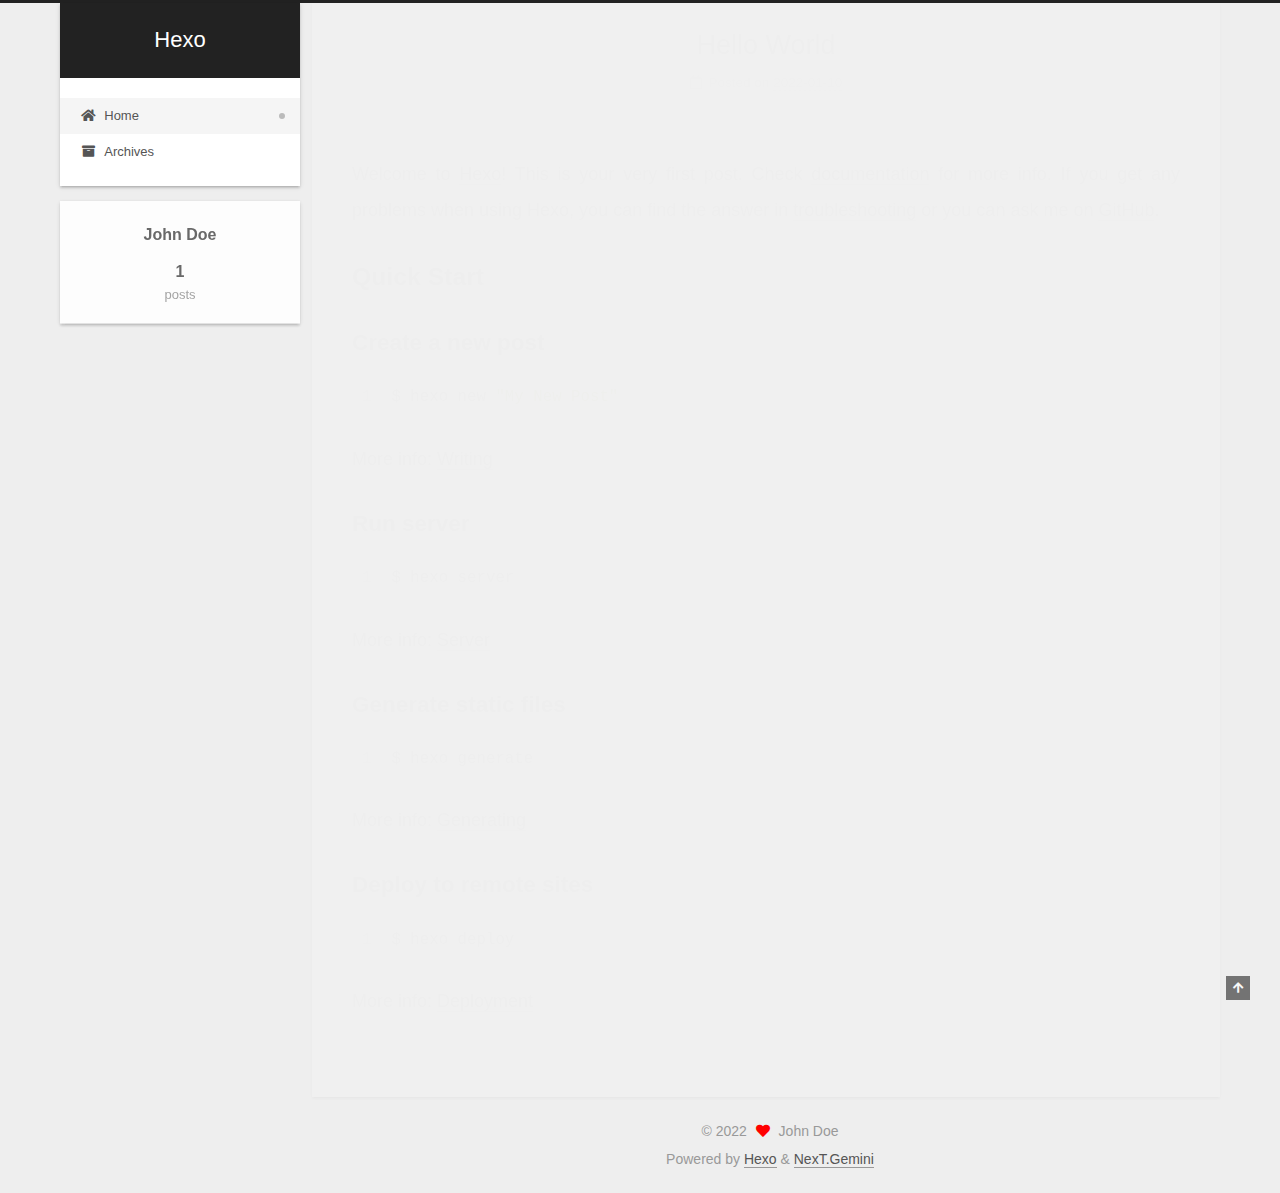
<file: index.html>
<!DOCTYPE html>
<html lang="en">
<head>
  <meta charset="UTF-8">
<meta name="viewport" content="width=device-width, initial-scale=1, maximum-scale=2">
<meta name="theme-color" content="#222">
<meta name="generator" content="Hexo 5.4.0">
  <link rel="apple-touch-icon" sizes="180x180" href="/images/apple-touch-icon-next.png">
  <link rel="icon" type="image/png" sizes="32x32" href="/images/favicon-32x32-next.png">
  <link rel="icon" type="image/png" sizes="16x16" href="/images/favicon-16x16-next.png">
  <link rel="mask-icon" href="/images/logo.svg" color="#222">

<link rel="stylesheet" href="/css/main.css">


<link rel="stylesheet" href="/lib/font-awesome/css/all.min.css">

<script id="hexo-configurations">
    var NexT = window.NexT || {};
    var CONFIG = {"hostname":"example.com","root":"/","scheme":"Gemini","version":"7.8.0","exturl":false,"sidebar":{"position":"left","display":"post","padding":18,"offset":12,"onmobile":false},"copycode":{"enable":false,"show_result":false,"style":null},"back2top":{"enable":true,"sidebar":false,"scrollpercent":false},"bookmark":{"enable":false,"color":"#222","save":"auto"},"fancybox":false,"mediumzoom":false,"lazyload":false,"pangu":false,"comments":{"style":"tabs","active":null,"storage":true,"lazyload":false,"nav":null},"algolia":{"hits":{"per_page":10},"labels":{"input_placeholder":"Search for Posts","hits_empty":"We didn't find any results for the search: ${query}","hits_stats":"${hits} results found in ${time} ms"}},"localsearch":{"enable":false,"trigger":"auto","top_n_per_article":1,"unescape":false,"preload":false},"motion":{"enable":true,"async":false,"transition":{"post_block":"fadeIn","post_header":"slideDownIn","post_body":"slideDownIn","coll_header":"slideLeftIn","sidebar":"slideUpIn"}}};
  </script>

  <meta property="og:type" content="website">
<meta property="og:title" content="Hexo">
<meta property="og:url" content="http://example.com/index.html">
<meta property="og:site_name" content="Hexo">
<meta property="og:locale" content="en_US">
<meta property="article:author" content="John Doe">
<meta name="twitter:card" content="summary">

<link rel="canonical" href="http://example.com/">


<script id="page-configurations">
  // https://hexo.io/docs/variables.html
  CONFIG.page = {
    sidebar: "",
    isHome : true,
    isPost : false,
    lang   : 'en'
  };
</script>

  <title>Hexo</title>
  






  <noscript>
  <style>
  .use-motion .brand,
  .use-motion .menu-item,
  .sidebar-inner,
  .use-motion .post-block,
  .use-motion .pagination,
  .use-motion .comments,
  .use-motion .post-header,
  .use-motion .post-body,
  .use-motion .collection-header { opacity: initial; }

  .use-motion .site-title,
  .use-motion .site-subtitle {
    opacity: initial;
    top: initial;
  }

  .use-motion .logo-line-before i { left: initial; }
  .use-motion .logo-line-after i { right: initial; }
  </style>
</noscript>

</head>

<body itemscope itemtype="http://schema.org/WebPage">
  <div class="container use-motion">
    <div class="headband"></div>

    <header class="header" itemscope itemtype="http://schema.org/WPHeader">
      <div class="header-inner"><div class="site-brand-container">
  <div class="site-nav-toggle">
    <div class="toggle" aria-label="Toggle navigation bar">
      <span class="toggle-line toggle-line-first"></span>
      <span class="toggle-line toggle-line-middle"></span>
      <span class="toggle-line toggle-line-last"></span>
    </div>
  </div>

  <div class="site-meta">

    <a href="/" class="brand" rel="start">
      <span class="logo-line-before"><i></i></span>
      <h1 class="site-title">Hexo</h1>
      <span class="logo-line-after"><i></i></span>
    </a>
  </div>

  <div class="site-nav-right">
    <div class="toggle popup-trigger">
    </div>
  </div>
</div>




<nav class="site-nav">
  <ul id="menu" class="main-menu menu">
        <li class="menu-item menu-item-home">

    <a href="/" rel="section"><i class="fa fa-home fa-fw"></i>Home</a>

  </li>
        <li class="menu-item menu-item-archives">

    <a href="/archives/" rel="section"><i class="fa fa-archive fa-fw"></i>Archives</a>

  </li>
  </ul>
</nav>




</div>
    </header>

    
  <div class="back-to-top">
    <i class="fa fa-arrow-up"></i>
    <span>0%</span>
  </div>


    <main class="main">
      <div class="main-inner">
        <div class="content-wrap">
          

          <div class="content index posts-expand">
            
      
  
  
  <article itemscope itemtype="http://schema.org/Article" class="post-block" lang="en">
    <link itemprop="mainEntityOfPage" href="http://example.com/2022/01/10/hello-world/">

    <span hidden itemprop="author" itemscope itemtype="http://schema.org/Person">
      <meta itemprop="image" content="/images/avatar.gif">
      <meta itemprop="name" content="John Doe">
      <meta itemprop="description" content="">
    </span>

    <span hidden itemprop="publisher" itemscope itemtype="http://schema.org/Organization">
      <meta itemprop="name" content="Hexo">
    </span>
      <header class="post-header">
        <h2 class="post-title" itemprop="name headline">
          
            <a href="/2022/01/10/hello-world/" class="post-title-link" itemprop="url">Hello World</a>
        </h2>

        <div class="post-meta">
            <span class="post-meta-item">
              <span class="post-meta-item-icon">
                <i class="far fa-calendar"></i>
              </span>
              <span class="post-meta-item-text">Posted on</span>

              <time title="Created: 2022-01-10 16:28:17" itemprop="dateCreated datePublished" datetime="2022-01-10T16:28:17+08:00">2022-01-10</time>
            </span>

          

        </div>
      </header>

    
    
    
    <div class="post-body" itemprop="articleBody">

      
          <p>Welcome to <a target="_blank" rel="noopener" href="https://hexo.io/">Hexo</a>! This is your very first post. Check <a target="_blank" rel="noopener" href="https://hexo.io/docs/">documentation</a> for more info. If you get any problems when using Hexo, you can find the answer in <a target="_blank" rel="noopener" href="https://hexo.io/docs/troubleshooting.html">troubleshooting</a> or you can ask me on <a target="_blank" rel="noopener" href="https://github.com/hexojs/hexo/issues">GitHub</a>.</p>
<h2 id="Quick-Start"><a href="#Quick-Start" class="headerlink" title="Quick Start"></a>Quick Start</h2><h3 id="Create-a-new-post"><a href="#Create-a-new-post" class="headerlink" title="Create a new post"></a>Create a new post</h3><figure class="highlight bash"><table><tr><td class="gutter"><pre><span class="line">1</span><br></pre></td><td class="code"><pre><span class="line">$ hexo new <span class="string">&quot;My New Post&quot;</span></span><br></pre></td></tr></table></figure>

<p>More info: <a target="_blank" rel="noopener" href="https://hexo.io/docs/writing.html">Writing</a></p>
<h3 id="Run-server"><a href="#Run-server" class="headerlink" title="Run server"></a>Run server</h3><figure class="highlight bash"><table><tr><td class="gutter"><pre><span class="line">1</span><br></pre></td><td class="code"><pre><span class="line">$ hexo server</span><br></pre></td></tr></table></figure>

<p>More info: <a target="_blank" rel="noopener" href="https://hexo.io/docs/server.html">Server</a></p>
<h3 id="Generate-static-files"><a href="#Generate-static-files" class="headerlink" title="Generate static files"></a>Generate static files</h3><figure class="highlight bash"><table><tr><td class="gutter"><pre><span class="line">1</span><br></pre></td><td class="code"><pre><span class="line">$ hexo generate</span><br></pre></td></tr></table></figure>

<p>More info: <a target="_blank" rel="noopener" href="https://hexo.io/docs/generating.html">Generating</a></p>
<h3 id="Deploy-to-remote-sites"><a href="#Deploy-to-remote-sites" class="headerlink" title="Deploy to remote sites"></a>Deploy to remote sites</h3><figure class="highlight bash"><table><tr><td class="gutter"><pre><span class="line">1</span><br></pre></td><td class="code"><pre><span class="line">$ hexo deploy</span><br></pre></td></tr></table></figure>

<p>More info: <a target="_blank" rel="noopener" href="https://hexo.io/docs/one-command-deployment.html">Deployment</a></p>

      
    </div>

    
    
    
      <footer class="post-footer">
        <div class="post-eof"></div>
      </footer>
  </article>
  
  
  


  



          </div>
          

<script>
  window.addEventListener('tabs:register', () => {
    let { activeClass } = CONFIG.comments;
    if (CONFIG.comments.storage) {
      activeClass = localStorage.getItem('comments_active') || activeClass;
    }
    if (activeClass) {
      let activeTab = document.querySelector(`a[href="#comment-${activeClass}"]`);
      if (activeTab) {
        activeTab.click();
      }
    }
  });
  if (CONFIG.comments.storage) {
    window.addEventListener('tabs:click', event => {
      if (!event.target.matches('.tabs-comment .tab-content .tab-pane')) return;
      let commentClass = event.target.classList[1];
      localStorage.setItem('comments_active', commentClass);
    });
  }
</script>

        </div>
          
  
  <div class="toggle sidebar-toggle">
    <span class="toggle-line toggle-line-first"></span>
    <span class="toggle-line toggle-line-middle"></span>
    <span class="toggle-line toggle-line-last"></span>
  </div>

  <aside class="sidebar">
    <div class="sidebar-inner">

      <ul class="sidebar-nav motion-element">
        <li class="sidebar-nav-toc">
          Table of Contents
        </li>
        <li class="sidebar-nav-overview">
          Overview
        </li>
      </ul>

      <!--noindex-->
      <div class="post-toc-wrap sidebar-panel">
      </div>
      <!--/noindex-->

      <div class="site-overview-wrap sidebar-panel">
        <div class="site-author motion-element" itemprop="author" itemscope itemtype="http://schema.org/Person">
  <p class="site-author-name" itemprop="name">John Doe</p>
  <div class="site-description" itemprop="description"></div>
</div>
<div class="site-state-wrap motion-element">
  <nav class="site-state">
      <div class="site-state-item site-state-posts">
          <a href="/archives/">
        
          <span class="site-state-item-count">1</span>
          <span class="site-state-item-name">posts</span>
        </a>
      </div>
  </nav>
</div>



      </div>

    </div>
  </aside>
  <div id="sidebar-dimmer"></div>


      </div>
    </main>

    <footer class="footer">
      <div class="footer-inner">
        

        

<div class="copyright">
  
  &copy; 
  <span itemprop="copyrightYear">2022</span>
  <span class="with-love">
    <i class="fa fa-heart"></i>
  </span>
  <span class="author" itemprop="copyrightHolder">John Doe</span>
</div>
  <div class="powered-by">Powered by <a href="https://hexo.io/" class="theme-link" rel="noopener" target="_blank">Hexo</a> & <a href="https://theme-next.org/" class="theme-link" rel="noopener" target="_blank">NexT.Gemini</a>
  </div>

        








      </div>
    </footer>
  </div>

  
  <script src="/lib/anime.min.js"></script>
  <script src="/lib/velocity/velocity.min.js"></script>
  <script src="/lib/velocity/velocity.ui.min.js"></script>

<script src="/js/utils.js"></script>

<script src="/js/motion.js"></script>


<script src="/js/schemes/pisces.js"></script>


<script src="/js/next-boot.js"></script>




  















  

  

</body>
</html>
</file>
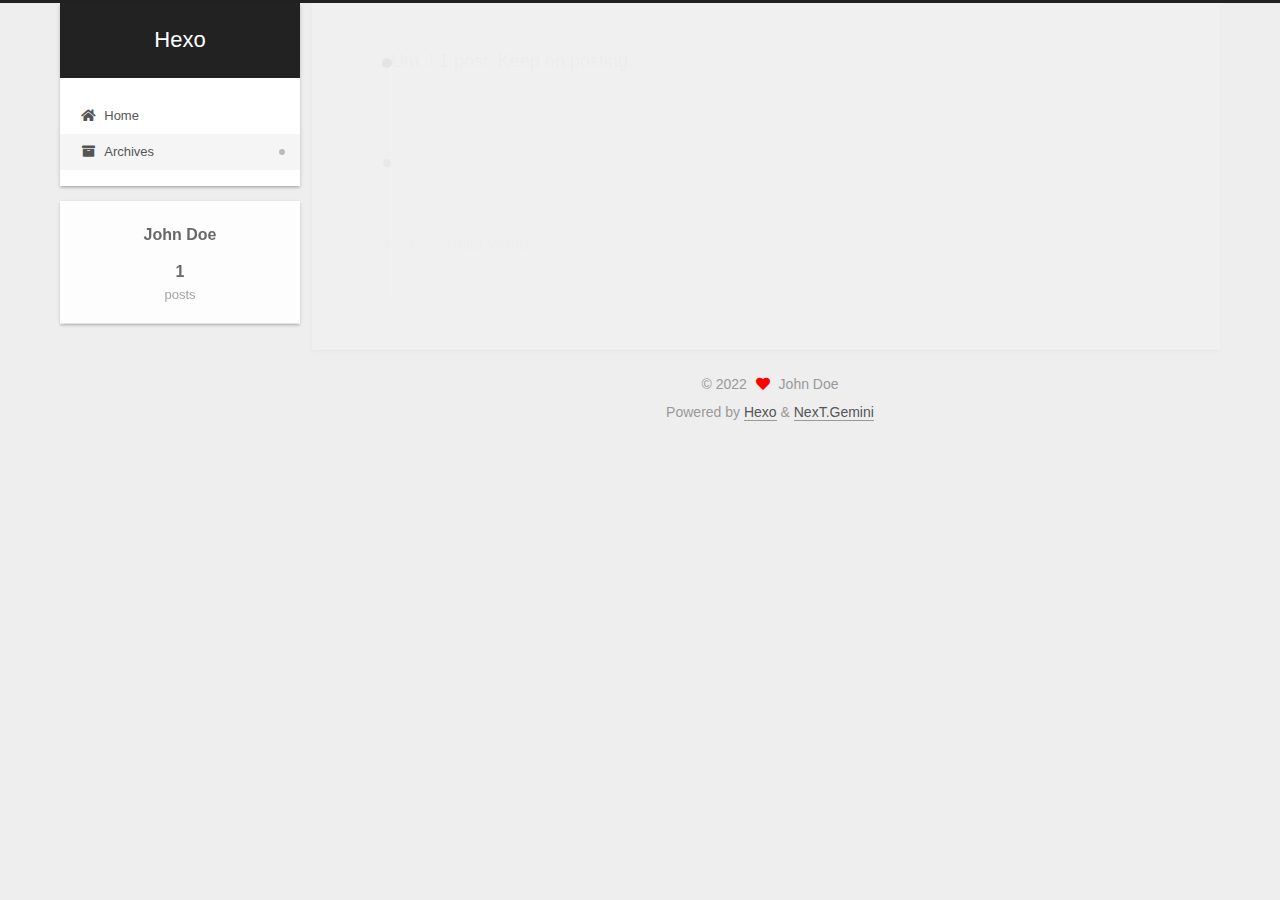
<file: archives/index.html>
<!DOCTYPE html>
<html lang="en">
<head>
  <meta charset="UTF-8">
<meta name="viewport" content="width=device-width, initial-scale=1, maximum-scale=2">
<meta name="theme-color" content="#222">
<meta name="generator" content="Hexo 5.4.0">
  <link rel="apple-touch-icon" sizes="180x180" href="/images/apple-touch-icon-next.png">
  <link rel="icon" type="image/png" sizes="32x32" href="/images/favicon-32x32-next.png">
  <link rel="icon" type="image/png" sizes="16x16" href="/images/favicon-16x16-next.png">
  <link rel="mask-icon" href="/images/logo.svg" color="#222">

<link rel="stylesheet" href="/css/main.css">


<link rel="stylesheet" href="/lib/font-awesome/css/all.min.css">

<script id="hexo-configurations">
    var NexT = window.NexT || {};
    var CONFIG = {"hostname":"example.com","root":"/","scheme":"Gemini","version":"7.8.0","exturl":false,"sidebar":{"position":"left","display":"post","padding":18,"offset":12,"onmobile":false},"copycode":{"enable":false,"show_result":false,"style":null},"back2top":{"enable":true,"sidebar":false,"scrollpercent":false},"bookmark":{"enable":false,"color":"#222","save":"auto"},"fancybox":false,"mediumzoom":false,"lazyload":false,"pangu":false,"comments":{"style":"tabs","active":null,"storage":true,"lazyload":false,"nav":null},"algolia":{"hits":{"per_page":10},"labels":{"input_placeholder":"Search for Posts","hits_empty":"We didn't find any results for the search: ${query}","hits_stats":"${hits} results found in ${time} ms"}},"localsearch":{"enable":false,"trigger":"auto","top_n_per_article":1,"unescape":false,"preload":false},"motion":{"enable":true,"async":false,"transition":{"post_block":"fadeIn","post_header":"slideDownIn","post_body":"slideDownIn","coll_header":"slideLeftIn","sidebar":"slideUpIn"}}};
  </script>

  <meta property="og:type" content="website">
<meta property="og:title" content="Hexo">
<meta property="og:url" content="http://example.com/archives/index.html">
<meta property="og:site_name" content="Hexo">
<meta property="og:locale" content="en_US">
<meta property="article:author" content="John Doe">
<meta name="twitter:card" content="summary">

<link rel="canonical" href="http://example.com/archives/">


<script id="page-configurations">
  // https://hexo.io/docs/variables.html
  CONFIG.page = {
    sidebar: "",
    isHome : false,
    isPost : false,
    lang   : 'en'
  };
</script>

  <title>Archive | Hexo</title>
  






  <noscript>
  <style>
  .use-motion .brand,
  .use-motion .menu-item,
  .sidebar-inner,
  .use-motion .post-block,
  .use-motion .pagination,
  .use-motion .comments,
  .use-motion .post-header,
  .use-motion .post-body,
  .use-motion .collection-header { opacity: initial; }

  .use-motion .site-title,
  .use-motion .site-subtitle {
    opacity: initial;
    top: initial;
  }

  .use-motion .logo-line-before i { left: initial; }
  .use-motion .logo-line-after i { right: initial; }
  </style>
</noscript>

</head>

<body itemscope itemtype="http://schema.org/WebPage">
  <div class="container use-motion">
    <div class="headband"></div>

    <header class="header" itemscope itemtype="http://schema.org/WPHeader">
      <div class="header-inner"><div class="site-brand-container">
  <div class="site-nav-toggle">
    <div class="toggle" aria-label="Toggle navigation bar">
      <span class="toggle-line toggle-line-first"></span>
      <span class="toggle-line toggle-line-middle"></span>
      <span class="toggle-line toggle-line-last"></span>
    </div>
  </div>

  <div class="site-meta">

    <a href="/" class="brand" rel="start">
      <span class="logo-line-before"><i></i></span>
      <h1 class="site-title">Hexo</h1>
      <span class="logo-line-after"><i></i></span>
    </a>
  </div>

  <div class="site-nav-right">
    <div class="toggle popup-trigger">
    </div>
  </div>
</div>




<nav class="site-nav">
  <ul id="menu" class="main-menu menu">
        <li class="menu-item menu-item-home">

    <a href="/" rel="section"><i class="fa fa-home fa-fw"></i>Home</a>

  </li>
        <li class="menu-item menu-item-archives">

    <a href="/archives/" rel="section"><i class="fa fa-archive fa-fw"></i>Archives</a>

  </li>
  </ul>
</nav>




</div>
    </header>

    
  <div class="back-to-top">
    <i class="fa fa-arrow-up"></i>
    <span>0%</span>
  </div>


    <main class="main">
      <div class="main-inner">
        <div class="content-wrap">
          

          <div class="content archive">
            

  
  
  
  <div class="post-block">
    <div class="posts-collapse">
      <div class="collection-title">
        <span class="collection-header">Um..! 1 post. Keep on posting.</span>
      </div>

      
    <div class="collection-year">
      <span class="collection-header">2022</span>
    </div>

  <article itemscope itemtype="http://schema.org/Article">
    <header class="post-header">

      <div class="post-meta">
        <time itemprop="dateCreated"
              datetime="2022-01-10T16:28:17+08:00"
              content="2022-01-10">
          01-10
        </time>
      </div>

      <div class="post-title">
          <a class="post-title-link" href="/2022/01/10/hello-world/" itemprop="url">
            <span itemprop="name">Hello World</span>
          </a>
      </div>

    </header>
  </article>


    </div>
  </div>
  
  
  

  



          </div>
          

<script>
  window.addEventListener('tabs:register', () => {
    let { activeClass } = CONFIG.comments;
    if (CONFIG.comments.storage) {
      activeClass = localStorage.getItem('comments_active') || activeClass;
    }
    if (activeClass) {
      let activeTab = document.querySelector(`a[href="#comment-${activeClass}"]`);
      if (activeTab) {
        activeTab.click();
      }
    }
  });
  if (CONFIG.comments.storage) {
    window.addEventListener('tabs:click', event => {
      if (!event.target.matches('.tabs-comment .tab-content .tab-pane')) return;
      let commentClass = event.target.classList[1];
      localStorage.setItem('comments_active', commentClass);
    });
  }
</script>

        </div>
          
  
  <div class="toggle sidebar-toggle">
    <span class="toggle-line toggle-line-first"></span>
    <span class="toggle-line toggle-line-middle"></span>
    <span class="toggle-line toggle-line-last"></span>
  </div>

  <aside class="sidebar">
    <div class="sidebar-inner">

      <ul class="sidebar-nav motion-element">
        <li class="sidebar-nav-toc">
          Table of Contents
        </li>
        <li class="sidebar-nav-overview">
          Overview
        </li>
      </ul>

      <!--noindex-->
      <div class="post-toc-wrap sidebar-panel">
      </div>
      <!--/noindex-->

      <div class="site-overview-wrap sidebar-panel">
        <div class="site-author motion-element" itemprop="author" itemscope itemtype="http://schema.org/Person">
  <p class="site-author-name" itemprop="name">John Doe</p>
  <div class="site-description" itemprop="description"></div>
</div>
<div class="site-state-wrap motion-element">
  <nav class="site-state">
      <div class="site-state-item site-state-posts">
          <a href="/archives/">
        
          <span class="site-state-item-count">1</span>
          <span class="site-state-item-name">posts</span>
        </a>
      </div>
  </nav>
</div>



      </div>

    </div>
  </aside>
  <div id="sidebar-dimmer"></div>


      </div>
    </main>

    <footer class="footer">
      <div class="footer-inner">
        

        

<div class="copyright">
  
  &copy; 
  <span itemprop="copyrightYear">2022</span>
  <span class="with-love">
    <i class="fa fa-heart"></i>
  </span>
  <span class="author" itemprop="copyrightHolder">John Doe</span>
</div>
  <div class="powered-by">Powered by <a href="https://hexo.io/" class="theme-link" rel="noopener" target="_blank">Hexo</a> & <a href="https://theme-next.org/" class="theme-link" rel="noopener" target="_blank">NexT.Gemini</a>
  </div>

        








      </div>
    </footer>
  </div>

  
  <script src="/lib/anime.min.js"></script>
  <script src="/lib/velocity/velocity.min.js"></script>
  <script src="/lib/velocity/velocity.ui.min.js"></script>

<script src="/js/utils.js"></script>

<script src="/js/motion.js"></script>


<script src="/js/schemes/pisces.js"></script>


<script src="/js/next-boot.js"></script>




  















  

  

</body>
</html>
</file>
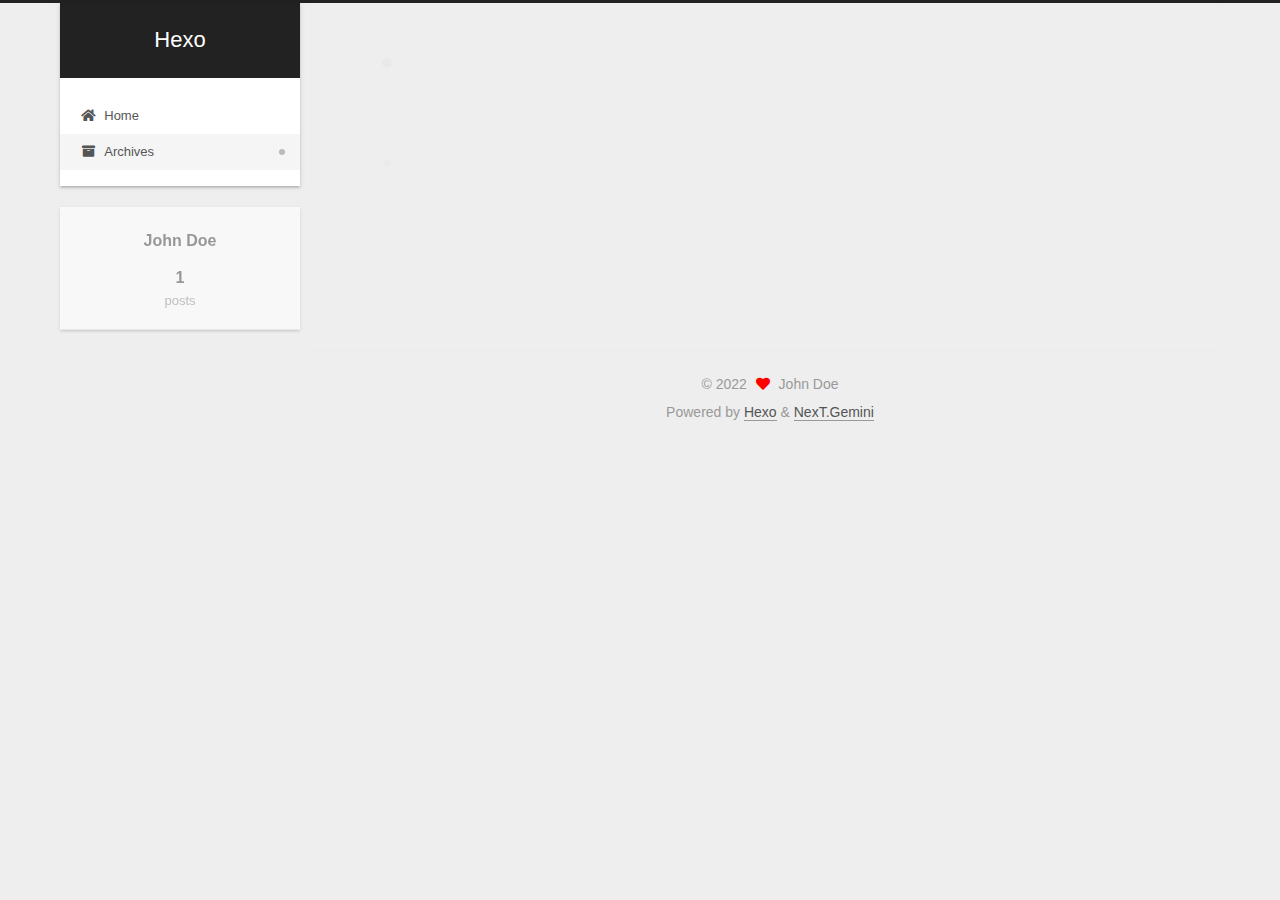
<file: archives/2022/index.html>
<!DOCTYPE html>
<html lang="en">
<head>
  <meta charset="UTF-8">
<meta name="viewport" content="width=device-width, initial-scale=1, maximum-scale=2">
<meta name="theme-color" content="#222">
<meta name="generator" content="Hexo 5.4.0">
  <link rel="apple-touch-icon" sizes="180x180" href="/images/apple-touch-icon-next.png">
  <link rel="icon" type="image/png" sizes="32x32" href="/images/favicon-32x32-next.png">
  <link rel="icon" type="image/png" sizes="16x16" href="/images/favicon-16x16-next.png">
  <link rel="mask-icon" href="/images/logo.svg" color="#222">

<link rel="stylesheet" href="/css/main.css">


<link rel="stylesheet" href="/lib/font-awesome/css/all.min.css">

<script id="hexo-configurations">
    var NexT = window.NexT || {};
    var CONFIG = {"hostname":"example.com","root":"/","scheme":"Gemini","version":"7.8.0","exturl":false,"sidebar":{"position":"left","display":"post","padding":18,"offset":12,"onmobile":false},"copycode":{"enable":false,"show_result":false,"style":null},"back2top":{"enable":true,"sidebar":false,"scrollpercent":false},"bookmark":{"enable":false,"color":"#222","save":"auto"},"fancybox":false,"mediumzoom":false,"lazyload":false,"pangu":false,"comments":{"style":"tabs","active":null,"storage":true,"lazyload":false,"nav":null},"algolia":{"hits":{"per_page":10},"labels":{"input_placeholder":"Search for Posts","hits_empty":"We didn't find any results for the search: ${query}","hits_stats":"${hits} results found in ${time} ms"}},"localsearch":{"enable":false,"trigger":"auto","top_n_per_article":1,"unescape":false,"preload":false},"motion":{"enable":true,"async":false,"transition":{"post_block":"fadeIn","post_header":"slideDownIn","post_body":"slideDownIn","coll_header":"slideLeftIn","sidebar":"slideUpIn"}}};
  </script>

  <meta property="og:type" content="website">
<meta property="og:title" content="Hexo">
<meta property="og:url" content="http://example.com/archives/2022/index.html">
<meta property="og:site_name" content="Hexo">
<meta property="og:locale" content="en_US">
<meta property="article:author" content="John Doe">
<meta name="twitter:card" content="summary">

<link rel="canonical" href="http://example.com/archives/2022/">


<script id="page-configurations">
  // https://hexo.io/docs/variables.html
  CONFIG.page = {
    sidebar: "",
    isHome : false,
    isPost : false,
    lang   : 'en'
  };
</script>

  <title>Archive | Hexo</title>
  






  <noscript>
  <style>
  .use-motion .brand,
  .use-motion .menu-item,
  .sidebar-inner,
  .use-motion .post-block,
  .use-motion .pagination,
  .use-motion .comments,
  .use-motion .post-header,
  .use-motion .post-body,
  .use-motion .collection-header { opacity: initial; }

  .use-motion .site-title,
  .use-motion .site-subtitle {
    opacity: initial;
    top: initial;
  }

  .use-motion .logo-line-before i { left: initial; }
  .use-motion .logo-line-after i { right: initial; }
  </style>
</noscript>

</head>

<body itemscope itemtype="http://schema.org/WebPage">
  <div class="container use-motion">
    <div class="headband"></div>

    <header class="header" itemscope itemtype="http://schema.org/WPHeader">
      <div class="header-inner"><div class="site-brand-container">
  <div class="site-nav-toggle">
    <div class="toggle" aria-label="Toggle navigation bar">
      <span class="toggle-line toggle-line-first"></span>
      <span class="toggle-line toggle-line-middle"></span>
      <span class="toggle-line toggle-line-last"></span>
    </div>
  </div>

  <div class="site-meta">

    <a href="/" class="brand" rel="start">
      <span class="logo-line-before"><i></i></span>
      <h1 class="site-title">Hexo</h1>
      <span class="logo-line-after"><i></i></span>
    </a>
  </div>

  <div class="site-nav-right">
    <div class="toggle popup-trigger">
    </div>
  </div>
</div>




<nav class="site-nav">
  <ul id="menu" class="main-menu menu">
        <li class="menu-item menu-item-home">

    <a href="/" rel="section"><i class="fa fa-home fa-fw"></i>Home</a>

  </li>
        <li class="menu-item menu-item-archives">

    <a href="/archives/" rel="section"><i class="fa fa-archive fa-fw"></i>Archives</a>

  </li>
  </ul>
</nav>




</div>
    </header>

    
  <div class="back-to-top">
    <i class="fa fa-arrow-up"></i>
    <span>0%</span>
  </div>


    <main class="main">
      <div class="main-inner">
        <div class="content-wrap">
          

          <div class="content archive">
            

  
  
  
  <div class="post-block">
    <div class="posts-collapse">
      <div class="collection-title">
        <span class="collection-header">Um..! 1 post. Keep on posting.</span>
      </div>

      
    <div class="collection-year">
      <span class="collection-header">2022</span>
    </div>

  <article itemscope itemtype="http://schema.org/Article">
    <header class="post-header">

      <div class="post-meta">
        <time itemprop="dateCreated"
              datetime="2022-01-10T16:28:17+08:00"
              content="2022-01-10">
          01-10
        </time>
      </div>

      <div class="post-title">
          <a class="post-title-link" href="/2022/01/10/hello-world/" itemprop="url">
            <span itemprop="name">Hello World</span>
          </a>
      </div>

    </header>
  </article>


    </div>
  </div>
  
  
  

  



          </div>
          

<script>
  window.addEventListener('tabs:register', () => {
    let { activeClass } = CONFIG.comments;
    if (CONFIG.comments.storage) {
      activeClass = localStorage.getItem('comments_active') || activeClass;
    }
    if (activeClass) {
      let activeTab = document.querySelector(`a[href="#comment-${activeClass}"]`);
      if (activeTab) {
        activeTab.click();
      }
    }
  });
  if (CONFIG.comments.storage) {
    window.addEventListener('tabs:click', event => {
      if (!event.target.matches('.tabs-comment .tab-content .tab-pane')) return;
      let commentClass = event.target.classList[1];
      localStorage.setItem('comments_active', commentClass);
    });
  }
</script>

        </div>
          
  
  <div class="toggle sidebar-toggle">
    <span class="toggle-line toggle-line-first"></span>
    <span class="toggle-line toggle-line-middle"></span>
    <span class="toggle-line toggle-line-last"></span>
  </div>

  <aside class="sidebar">
    <div class="sidebar-inner">

      <ul class="sidebar-nav motion-element">
        <li class="sidebar-nav-toc">
          Table of Contents
        </li>
        <li class="sidebar-nav-overview">
          Overview
        </li>
      </ul>

      <!--noindex-->
      <div class="post-toc-wrap sidebar-panel">
      </div>
      <!--/noindex-->

      <div class="site-overview-wrap sidebar-panel">
        <div class="site-author motion-element" itemprop="author" itemscope itemtype="http://schema.org/Person">
  <p class="site-author-name" itemprop="name">John Doe</p>
  <div class="site-description" itemprop="description"></div>
</div>
<div class="site-state-wrap motion-element">
  <nav class="site-state">
      <div class="site-state-item site-state-posts">
          <a href="/archives/">
        
          <span class="site-state-item-count">1</span>
          <span class="site-state-item-name">posts</span>
        </a>
      </div>
  </nav>
</div>



      </div>

    </div>
  </aside>
  <div id="sidebar-dimmer"></div>


      </div>
    </main>

    <footer class="footer">
      <div class="footer-inner">
        

        

<div class="copyright">
  
  &copy; 
  <span itemprop="copyrightYear">2022</span>
  <span class="with-love">
    <i class="fa fa-heart"></i>
  </span>
  <span class="author" itemprop="copyrightHolder">John Doe</span>
</div>
  <div class="powered-by">Powered by <a href="https://hexo.io/" class="theme-link" rel="noopener" target="_blank">Hexo</a> & <a href="https://theme-next.org/" class="theme-link" rel="noopener" target="_blank">NexT.Gemini</a>
  </div>

        








      </div>
    </footer>
  </div>

  
  <script src="/lib/anime.min.js"></script>
  <script src="/lib/velocity/velocity.min.js"></script>
  <script src="/lib/velocity/velocity.ui.min.js"></script>

<script src="/js/utils.js"></script>

<script src="/js/motion.js"></script>


<script src="/js/schemes/pisces.js"></script>


<script src="/js/next-boot.js"></script>




  















  

  

</body>
</html>
</file>
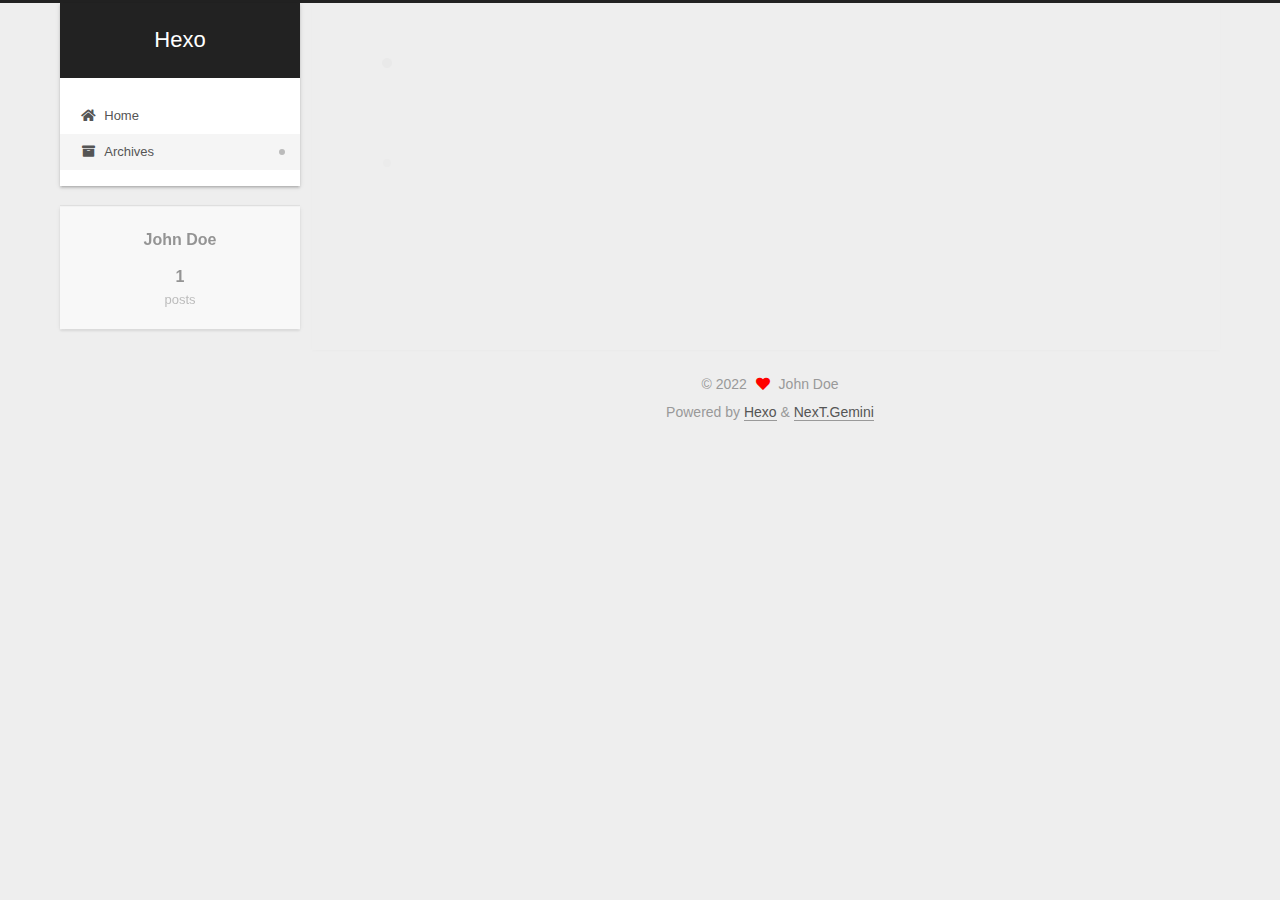
<file: archives/2022/01/index.html>
<!DOCTYPE html>
<html lang="en">
<head>
  <meta charset="UTF-8">
<meta name="viewport" content="width=device-width, initial-scale=1, maximum-scale=2">
<meta name="theme-color" content="#222">
<meta name="generator" content="Hexo 5.4.0">
  <link rel="apple-touch-icon" sizes="180x180" href="/images/apple-touch-icon-next.png">
  <link rel="icon" type="image/png" sizes="32x32" href="/images/favicon-32x32-next.png">
  <link rel="icon" type="image/png" sizes="16x16" href="/images/favicon-16x16-next.png">
  <link rel="mask-icon" href="/images/logo.svg" color="#222">

<link rel="stylesheet" href="/css/main.css">


<link rel="stylesheet" href="/lib/font-awesome/css/all.min.css">

<script id="hexo-configurations">
    var NexT = window.NexT || {};
    var CONFIG = {"hostname":"example.com","root":"/","scheme":"Gemini","version":"7.8.0","exturl":false,"sidebar":{"position":"left","display":"post","padding":18,"offset":12,"onmobile":false},"copycode":{"enable":false,"show_result":false,"style":null},"back2top":{"enable":true,"sidebar":false,"scrollpercent":false},"bookmark":{"enable":false,"color":"#222","save":"auto"},"fancybox":false,"mediumzoom":false,"lazyload":false,"pangu":false,"comments":{"style":"tabs","active":null,"storage":true,"lazyload":false,"nav":null},"algolia":{"hits":{"per_page":10},"labels":{"input_placeholder":"Search for Posts","hits_empty":"We didn't find any results for the search: ${query}","hits_stats":"${hits} results found in ${time} ms"}},"localsearch":{"enable":false,"trigger":"auto","top_n_per_article":1,"unescape":false,"preload":false},"motion":{"enable":true,"async":false,"transition":{"post_block":"fadeIn","post_header":"slideDownIn","post_body":"slideDownIn","coll_header":"slideLeftIn","sidebar":"slideUpIn"}}};
  </script>

  <meta property="og:type" content="website">
<meta property="og:title" content="Hexo">
<meta property="og:url" content="http://example.com/archives/2022/01/index.html">
<meta property="og:site_name" content="Hexo">
<meta property="og:locale" content="en_US">
<meta property="article:author" content="John Doe">
<meta name="twitter:card" content="summary">

<link rel="canonical" href="http://example.com/archives/2022/01/">


<script id="page-configurations">
  // https://hexo.io/docs/variables.html
  CONFIG.page = {
    sidebar: "",
    isHome : false,
    isPost : false,
    lang   : 'en'
  };
</script>

  <title>Archive | Hexo</title>
  






  <noscript>
  <style>
  .use-motion .brand,
  .use-motion .menu-item,
  .sidebar-inner,
  .use-motion .post-block,
  .use-motion .pagination,
  .use-motion .comments,
  .use-motion .post-header,
  .use-motion .post-body,
  .use-motion .collection-header { opacity: initial; }

  .use-motion .site-title,
  .use-motion .site-subtitle {
    opacity: initial;
    top: initial;
  }

  .use-motion .logo-line-before i { left: initial; }
  .use-motion .logo-line-after i { right: initial; }
  </style>
</noscript>

</head>

<body itemscope itemtype="http://schema.org/WebPage">
  <div class="container use-motion">
    <div class="headband"></div>

    <header class="header" itemscope itemtype="http://schema.org/WPHeader">
      <div class="header-inner"><div class="site-brand-container">
  <div class="site-nav-toggle">
    <div class="toggle" aria-label="Toggle navigation bar">
      <span class="toggle-line toggle-line-first"></span>
      <span class="toggle-line toggle-line-middle"></span>
      <span class="toggle-line toggle-line-last"></span>
    </div>
  </div>

  <div class="site-meta">

    <a href="/" class="brand" rel="start">
      <span class="logo-line-before"><i></i></span>
      <h1 class="site-title">Hexo</h1>
      <span class="logo-line-after"><i></i></span>
    </a>
  </div>

  <div class="site-nav-right">
    <div class="toggle popup-trigger">
    </div>
  </div>
</div>




<nav class="site-nav">
  <ul id="menu" class="main-menu menu">
        <li class="menu-item menu-item-home">

    <a href="/" rel="section"><i class="fa fa-home fa-fw"></i>Home</a>

  </li>
        <li class="menu-item menu-item-archives">

    <a href="/archives/" rel="section"><i class="fa fa-archive fa-fw"></i>Archives</a>

  </li>
  </ul>
</nav>




</div>
    </header>

    
  <div class="back-to-top">
    <i class="fa fa-arrow-up"></i>
    <span>0%</span>
  </div>


    <main class="main">
      <div class="main-inner">
        <div class="content-wrap">
          

          <div class="content archive">
            

  
  
  
  <div class="post-block">
    <div class="posts-collapse">
      <div class="collection-title">
        <span class="collection-header">Um..! 1 post. Keep on posting.</span>
      </div>

      
    <div class="collection-year">
      <span class="collection-header">2022</span>
    </div>

  <article itemscope itemtype="http://schema.org/Article">
    <header class="post-header">

      <div class="post-meta">
        <time itemprop="dateCreated"
              datetime="2022-01-10T16:28:17+08:00"
              content="2022-01-10">
          01-10
        </time>
      </div>

      <div class="post-title">
          <a class="post-title-link" href="/2022/01/10/hello-world/" itemprop="url">
            <span itemprop="name">Hello World</span>
          </a>
      </div>

    </header>
  </article>


    </div>
  </div>
  
  
  

  



          </div>
          

<script>
  window.addEventListener('tabs:register', () => {
    let { activeClass } = CONFIG.comments;
    if (CONFIG.comments.storage) {
      activeClass = localStorage.getItem('comments_active') || activeClass;
    }
    if (activeClass) {
      let activeTab = document.querySelector(`a[href="#comment-${activeClass}"]`);
      if (activeTab) {
        activeTab.click();
      }
    }
  });
  if (CONFIG.comments.storage) {
    window.addEventListener('tabs:click', event => {
      if (!event.target.matches('.tabs-comment .tab-content .tab-pane')) return;
      let commentClass = event.target.classList[1];
      localStorage.setItem('comments_active', commentClass);
    });
  }
</script>

        </div>
          
  
  <div class="toggle sidebar-toggle">
    <span class="toggle-line toggle-line-first"></span>
    <span class="toggle-line toggle-line-middle"></span>
    <span class="toggle-line toggle-line-last"></span>
  </div>

  <aside class="sidebar">
    <div class="sidebar-inner">

      <ul class="sidebar-nav motion-element">
        <li class="sidebar-nav-toc">
          Table of Contents
        </li>
        <li class="sidebar-nav-overview">
          Overview
        </li>
      </ul>

      <!--noindex-->
      <div class="post-toc-wrap sidebar-panel">
      </div>
      <!--/noindex-->

      <div class="site-overview-wrap sidebar-panel">
        <div class="site-author motion-element" itemprop="author" itemscope itemtype="http://schema.org/Person">
  <p class="site-author-name" itemprop="name">John Doe</p>
  <div class="site-description" itemprop="description"></div>
</div>
<div class="site-state-wrap motion-element">
  <nav class="site-state">
      <div class="site-state-item site-state-posts">
          <a href="/archives/">
        
          <span class="site-state-item-count">1</span>
          <span class="site-state-item-name">posts</span>
        </a>
      </div>
  </nav>
</div>



      </div>

    </div>
  </aside>
  <div id="sidebar-dimmer"></div>


      </div>
    </main>

    <footer class="footer">
      <div class="footer-inner">
        

        

<div class="copyright">
  
  &copy; 
  <span itemprop="copyrightYear">2022</span>
  <span class="with-love">
    <i class="fa fa-heart"></i>
  </span>
  <span class="author" itemprop="copyrightHolder">John Doe</span>
</div>
  <div class="powered-by">Powered by <a href="https://hexo.io/" class="theme-link" rel="noopener" target="_blank">Hexo</a> & <a href="https://theme-next.org/" class="theme-link" rel="noopener" target="_blank">NexT.Gemini</a>
  </div>

        








      </div>
    </footer>
  </div>

  
  <script src="/lib/anime.min.js"></script>
  <script src="/lib/velocity/velocity.min.js"></script>
  <script src="/lib/velocity/velocity.ui.min.js"></script>

<script src="/js/utils.js"></script>

<script src="/js/motion.js"></script>


<script src="/js/schemes/pisces.js"></script>


<script src="/js/next-boot.js"></script>




  















  

  

</body>
</html>
</file>
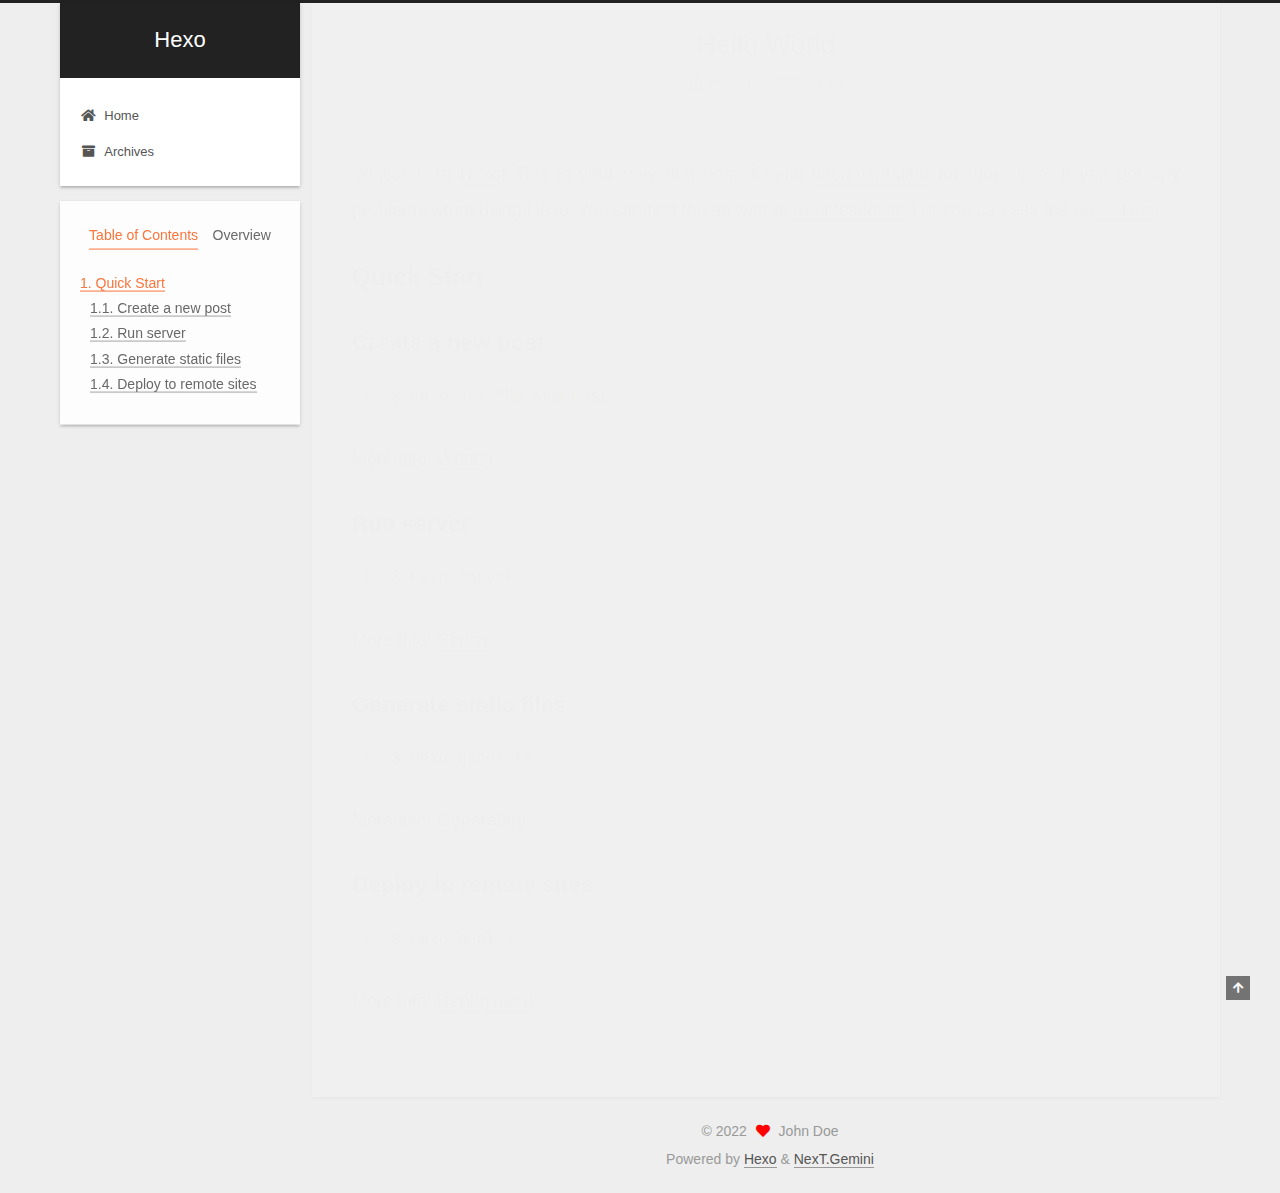
<file: 2022/01/10/hello-world/index.html>
<!DOCTYPE html>
<html lang="en">
<head>
  <meta charset="UTF-8">
<meta name="viewport" content="width=device-width, initial-scale=1, maximum-scale=2">
<meta name="theme-color" content="#222">
<meta name="generator" content="Hexo 5.4.0">
  <link rel="apple-touch-icon" sizes="180x180" href="/images/apple-touch-icon-next.png">
  <link rel="icon" type="image/png" sizes="32x32" href="/images/favicon-32x32-next.png">
  <link rel="icon" type="image/png" sizes="16x16" href="/images/favicon-16x16-next.png">
  <link rel="mask-icon" href="/images/logo.svg" color="#222">

<link rel="stylesheet" href="/css/main.css">


<link rel="stylesheet" href="/lib/font-awesome/css/all.min.css">

<script id="hexo-configurations">
    var NexT = window.NexT || {};
    var CONFIG = {"hostname":"example.com","root":"/","scheme":"Gemini","version":"7.8.0","exturl":false,"sidebar":{"position":"left","display":"post","padding":18,"offset":12,"onmobile":false},"copycode":{"enable":false,"show_result":false,"style":null},"back2top":{"enable":true,"sidebar":false,"scrollpercent":false},"bookmark":{"enable":false,"color":"#222","save":"auto"},"fancybox":false,"mediumzoom":false,"lazyload":false,"pangu":false,"comments":{"style":"tabs","active":null,"storage":true,"lazyload":false,"nav":null},"algolia":{"hits":{"per_page":10},"labels":{"input_placeholder":"Search for Posts","hits_empty":"We didn't find any results for the search: ${query}","hits_stats":"${hits} results found in ${time} ms"}},"localsearch":{"enable":false,"trigger":"auto","top_n_per_article":1,"unescape":false,"preload":false},"motion":{"enable":true,"async":false,"transition":{"post_block":"fadeIn","post_header":"slideDownIn","post_body":"slideDownIn","coll_header":"slideLeftIn","sidebar":"slideUpIn"}}};
  </script>

  <meta name="description" content="Welcome to Hexo! This is your very first post. Check documentation for more info. If you get any problems when using Hexo, you can find the answer in troubleshooting or you can ask me on GitHub. Quick">
<meta property="og:type" content="article">
<meta property="og:title" content="Hello World">
<meta property="og:url" content="http://example.com/2022/01/10/hello-world/index.html">
<meta property="og:site_name" content="Hexo">
<meta property="og:description" content="Welcome to Hexo! This is your very first post. Check documentation for more info. If you get any problems when using Hexo, you can find the answer in troubleshooting or you can ask me on GitHub. Quick">
<meta property="og:locale" content="en_US">
<meta property="article:published_time" content="2022-01-10T08:28:17.685Z">
<meta property="article:modified_time" content="2022-01-10T08:28:17.685Z">
<meta property="article:author" content="John Doe">
<meta name="twitter:card" content="summary">

<link rel="canonical" href="http://example.com/2022/01/10/hello-world/">


<script id="page-configurations">
  // https://hexo.io/docs/variables.html
  CONFIG.page = {
    sidebar: "",
    isHome : false,
    isPost : true,
    lang   : 'en'
  };
</script>

  <title>Hello World | Hexo</title>
  






  <noscript>
  <style>
  .use-motion .brand,
  .use-motion .menu-item,
  .sidebar-inner,
  .use-motion .post-block,
  .use-motion .pagination,
  .use-motion .comments,
  .use-motion .post-header,
  .use-motion .post-body,
  .use-motion .collection-header { opacity: initial; }

  .use-motion .site-title,
  .use-motion .site-subtitle {
    opacity: initial;
    top: initial;
  }

  .use-motion .logo-line-before i { left: initial; }
  .use-motion .logo-line-after i { right: initial; }
  </style>
</noscript>

</head>

<body itemscope itemtype="http://schema.org/WebPage">
  <div class="container use-motion">
    <div class="headband"></div>

    <header class="header" itemscope itemtype="http://schema.org/WPHeader">
      <div class="header-inner"><div class="site-brand-container">
  <div class="site-nav-toggle">
    <div class="toggle" aria-label="Toggle navigation bar">
      <span class="toggle-line toggle-line-first"></span>
      <span class="toggle-line toggle-line-middle"></span>
      <span class="toggle-line toggle-line-last"></span>
    </div>
  </div>

  <div class="site-meta">

    <a href="/" class="brand" rel="start">
      <span class="logo-line-before"><i></i></span>
      <h1 class="site-title">Hexo</h1>
      <span class="logo-line-after"><i></i></span>
    </a>
  </div>

  <div class="site-nav-right">
    <div class="toggle popup-trigger">
    </div>
  </div>
</div>




<nav class="site-nav">
  <ul id="menu" class="main-menu menu">
        <li class="menu-item menu-item-home">

    <a href="/" rel="section"><i class="fa fa-home fa-fw"></i>Home</a>

  </li>
        <li class="menu-item menu-item-archives">

    <a href="/archives/" rel="section"><i class="fa fa-archive fa-fw"></i>Archives</a>

  </li>
  </ul>
</nav>




</div>
    </header>

    
  <div class="back-to-top">
    <i class="fa fa-arrow-up"></i>
    <span>0%</span>
  </div>


    <main class="main">
      <div class="main-inner">
        <div class="content-wrap">
          

          <div class="content post posts-expand">
            

    
  
  
  <article itemscope itemtype="http://schema.org/Article" class="post-block" lang="en">
    <link itemprop="mainEntityOfPage" href="http://example.com/2022/01/10/hello-world/">

    <span hidden itemprop="author" itemscope itemtype="http://schema.org/Person">
      <meta itemprop="image" content="/images/avatar.gif">
      <meta itemprop="name" content="John Doe">
      <meta itemprop="description" content="">
    </span>

    <span hidden itemprop="publisher" itemscope itemtype="http://schema.org/Organization">
      <meta itemprop="name" content="Hexo">
    </span>
      <header class="post-header">
        <h1 class="post-title" itemprop="name headline">
          Hello World
        </h1>

        <div class="post-meta">
            <span class="post-meta-item">
              <span class="post-meta-item-icon">
                <i class="far fa-calendar"></i>
              </span>
              <span class="post-meta-item-text">Posted on</span>

              <time title="Created: 2022-01-10 16:28:17" itemprop="dateCreated datePublished" datetime="2022-01-10T16:28:17+08:00">2022-01-10</time>
            </span>

          

        </div>
      </header>

    
    
    
    <div class="post-body" itemprop="articleBody">

      
        <p>Welcome to <a target="_blank" rel="noopener" href="https://hexo.io/">Hexo</a>! This is your very first post. Check <a target="_blank" rel="noopener" href="https://hexo.io/docs/">documentation</a> for more info. If you get any problems when using Hexo, you can find the answer in <a target="_blank" rel="noopener" href="https://hexo.io/docs/troubleshooting.html">troubleshooting</a> or you can ask me on <a target="_blank" rel="noopener" href="https://github.com/hexojs/hexo/issues">GitHub</a>.</p>
<h2 id="Quick-Start"><a href="#Quick-Start" class="headerlink" title="Quick Start"></a>Quick Start</h2><h3 id="Create-a-new-post"><a href="#Create-a-new-post" class="headerlink" title="Create a new post"></a>Create a new post</h3><figure class="highlight bash"><table><tr><td class="gutter"><pre><span class="line">1</span><br></pre></td><td class="code"><pre><span class="line">$ hexo new <span class="string">&quot;My New Post&quot;</span></span><br></pre></td></tr></table></figure>

<p>More info: <a target="_blank" rel="noopener" href="https://hexo.io/docs/writing.html">Writing</a></p>
<h3 id="Run-server"><a href="#Run-server" class="headerlink" title="Run server"></a>Run server</h3><figure class="highlight bash"><table><tr><td class="gutter"><pre><span class="line">1</span><br></pre></td><td class="code"><pre><span class="line">$ hexo server</span><br></pre></td></tr></table></figure>

<p>More info: <a target="_blank" rel="noopener" href="https://hexo.io/docs/server.html">Server</a></p>
<h3 id="Generate-static-files"><a href="#Generate-static-files" class="headerlink" title="Generate static files"></a>Generate static files</h3><figure class="highlight bash"><table><tr><td class="gutter"><pre><span class="line">1</span><br></pre></td><td class="code"><pre><span class="line">$ hexo generate</span><br></pre></td></tr></table></figure>

<p>More info: <a target="_blank" rel="noopener" href="https://hexo.io/docs/generating.html">Generating</a></p>
<h3 id="Deploy-to-remote-sites"><a href="#Deploy-to-remote-sites" class="headerlink" title="Deploy to remote sites"></a>Deploy to remote sites</h3><figure class="highlight bash"><table><tr><td class="gutter"><pre><span class="line">1</span><br></pre></td><td class="code"><pre><span class="line">$ hexo deploy</span><br></pre></td></tr></table></figure>

<p>More info: <a target="_blank" rel="noopener" href="https://hexo.io/docs/one-command-deployment.html">Deployment</a></p>

    </div>

    
    
    

      <footer class="post-footer">

        


        
      </footer>
    
  </article>
  
  
  



          </div>
          

<script>
  window.addEventListener('tabs:register', () => {
    let { activeClass } = CONFIG.comments;
    if (CONFIG.comments.storage) {
      activeClass = localStorage.getItem('comments_active') || activeClass;
    }
    if (activeClass) {
      let activeTab = document.querySelector(`a[href="#comment-${activeClass}"]`);
      if (activeTab) {
        activeTab.click();
      }
    }
  });
  if (CONFIG.comments.storage) {
    window.addEventListener('tabs:click', event => {
      if (!event.target.matches('.tabs-comment .tab-content .tab-pane')) return;
      let commentClass = event.target.classList[1];
      localStorage.setItem('comments_active', commentClass);
    });
  }
</script>

        </div>
          
  
  <div class="toggle sidebar-toggle">
    <span class="toggle-line toggle-line-first"></span>
    <span class="toggle-line toggle-line-middle"></span>
    <span class="toggle-line toggle-line-last"></span>
  </div>

  <aside class="sidebar">
    <div class="sidebar-inner">

      <ul class="sidebar-nav motion-element">
        <li class="sidebar-nav-toc">
          Table of Contents
        </li>
        <li class="sidebar-nav-overview">
          Overview
        </li>
      </ul>

      <!--noindex-->
      <div class="post-toc-wrap sidebar-panel">
          <div class="post-toc motion-element"><ol class="nav"><li class="nav-item nav-level-2"><a class="nav-link" href="#Quick-Start"><span class="nav-number">1.</span> <span class="nav-text">Quick Start</span></a><ol class="nav-child"><li class="nav-item nav-level-3"><a class="nav-link" href="#Create-a-new-post"><span class="nav-number">1.1.</span> <span class="nav-text">Create a new post</span></a></li><li class="nav-item nav-level-3"><a class="nav-link" href="#Run-server"><span class="nav-number">1.2.</span> <span class="nav-text">Run server</span></a></li><li class="nav-item nav-level-3"><a class="nav-link" href="#Generate-static-files"><span class="nav-number">1.3.</span> <span class="nav-text">Generate static files</span></a></li><li class="nav-item nav-level-3"><a class="nav-link" href="#Deploy-to-remote-sites"><span class="nav-number">1.4.</span> <span class="nav-text">Deploy to remote sites</span></a></li></ol></li></ol></div>
      </div>
      <!--/noindex-->

      <div class="site-overview-wrap sidebar-panel">
        <div class="site-author motion-element" itemprop="author" itemscope itemtype="http://schema.org/Person">
  <p class="site-author-name" itemprop="name">John Doe</p>
  <div class="site-description" itemprop="description"></div>
</div>
<div class="site-state-wrap motion-element">
  <nav class="site-state">
      <div class="site-state-item site-state-posts">
          <a href="/archives/">
        
          <span class="site-state-item-count">1</span>
          <span class="site-state-item-name">posts</span>
        </a>
      </div>
  </nav>
</div>



      </div>

    </div>
  </aside>
  <div id="sidebar-dimmer"></div>


      </div>
    </main>

    <footer class="footer">
      <div class="footer-inner">
        

        

<div class="copyright">
  
  &copy; 
  <span itemprop="copyrightYear">2022</span>
  <span class="with-love">
    <i class="fa fa-heart"></i>
  </span>
  <span class="author" itemprop="copyrightHolder">John Doe</span>
</div>
  <div class="powered-by">Powered by <a href="https://hexo.io/" class="theme-link" rel="noopener" target="_blank">Hexo</a> & <a href="https://theme-next.org/" class="theme-link" rel="noopener" target="_blank">NexT.Gemini</a>
  </div>

        








      </div>
    </footer>
  </div>

  
  <script src="/lib/anime.min.js"></script>
  <script src="/lib/velocity/velocity.min.js"></script>
  <script src="/lib/velocity/velocity.ui.min.js"></script>

<script src="/js/utils.js"></script>

<script src="/js/motion.js"></script>


<script src="/js/schemes/pisces.js"></script>


<script src="/js/next-boot.js"></script>




  















  

  

</body>
</html>
</file>
<file: css/main.css>
:root {
  --body-bg-color: #eee;
  --content-bg-color: #fff;
  --card-bg-color: #f5f5f5;
  --text-color: #555;
  --blockquote-color: #666;
  --link-color: #555;
  --link-hover-color: #222;
  --brand-color: #fff;
  --brand-hover-color: #fff;
  --table-row-odd-bg-color: #f9f9f9;
  --table-row-hover-bg-color: #f5f5f5;
  --menu-item-bg-color: #f5f5f5;
  --btn-default-bg: #fff;
  --btn-default-color: #555;
  --btn-default-border-color: #555;
  --btn-default-hover-bg: #222;
  --btn-default-hover-color: #fff;
  --btn-default-hover-border-color: #222;
}
html {
  line-height: 1.15; /* 1 */
  -webkit-text-size-adjust: 100%; /* 2 */
}
body {
  margin: 0;
}
main {
  display: block;
}
h1 {
  font-size: 2em;
  margin: 0.67em 0;
}
hr {
  box-sizing: content-box; /* 1 */
  height: 0; /* 1 */
  overflow: visible; /* 2 */
}
pre {
  font-family: monospace, monospace; /* 1 */
  font-size: 1em; /* 2 */
}
a {
  background: transparent;
}
abbr[title] {
  border-bottom: none; /* 1 */
  text-decoration: underline; /* 2 */
  text-decoration: underline dotted; /* 2 */
}
b,
strong {
  font-weight: bolder;
}
code,
kbd,
samp {
  font-family: monospace, monospace; /* 1 */
  font-size: 1em; /* 2 */
}
small {
  font-size: 80%;
}
sub,
sup {
  font-size: 75%;
  line-height: 0;
  position: relative;
  vertical-align: baseline;
}
sub {
  bottom: -0.25em;
}
sup {
  top: -0.5em;
}
img {
  border-style: none;
}
button,
input,
optgroup,
select,
textarea {
  font-family: inherit; /* 1 */
  font-size: 100%; /* 1 */
  line-height: 1.15; /* 1 */
  margin: 0; /* 2 */
}
button,
input {
/* 1 */
  overflow: visible;
}
button,
select {
/* 1 */
  text-transform: none;
}
button,
[type='button'],
[type='reset'],
[type='submit'] {
  -webkit-appearance: button;
}
button::-moz-focus-inner,
[type='button']::-moz-focus-inner,
[type='reset']::-moz-focus-inner,
[type='submit']::-moz-focus-inner {
  border-style: none;
  padding: 0;
}
button:-moz-focusring,
[type='button']:-moz-focusring,
[type='reset']:-moz-focusring,
[type='submit']:-moz-focusring {
  outline: 1px dotted ButtonText;
}
fieldset {
  padding: 0.35em 0.75em 0.625em;
}
legend {
  box-sizing: border-box; /* 1 */
  color: inherit; /* 2 */
  display: table; /* 1 */
  max-width: 100%; /* 1 */
  padding: 0; /* 3 */
  white-space: normal; /* 1 */
}
progress {
  vertical-align: baseline;
}
textarea {
  overflow: auto;
}
[type='checkbox'],
[type='radio'] {
  box-sizing: border-box; /* 1 */
  padding: 0; /* 2 */
}
[type='number']::-webkit-inner-spin-button,
[type='number']::-webkit-outer-spin-button {
  height: auto;
}
[type='search'] {
  outline-offset: -2px; /* 2 */
  -webkit-appearance: textfield; /* 1 */
}
[type='search']::-webkit-search-decoration {
  -webkit-appearance: none;
}
::-webkit-file-upload-button {
  font: inherit; /* 2 */
  -webkit-appearance: button; /* 1 */
}
details {
  display: block;
}
summary {
  display: list-item;
}
template {
  display: none;
}
[hidden] {
  display: none;
}
::selection {
  background: #262a30;
  color: #eee;
}
html,
body {
  height: 100%;
}
body {
  background: var(--body-bg-color);
  color: var(--text-color);
  font-family: 'Lato', "PingFang SC", "Microsoft YaHei", sans-serif;
  font-size: 1em;
  line-height: 2;
}
@media (max-width: 991px) {
  body {
    padding-left: 0 !important;
    padding-right: 0 !important;
  }
}
h1,
h2,
h3,
h4,
h5,
h6 {
  font-family: 'Lato', "PingFang SC", "Microsoft YaHei", sans-serif;
  font-weight: bold;
  line-height: 1.5;
  margin: 20px 0 15px;
}
h1 {
  font-size: 1.5em;
}
h2 {
  font-size: 1.375em;
}
h3 {
  font-size: 1.25em;
}
h4 {
  font-size: 1.125em;
}
h5 {
  font-size: 1em;
}
h6 {
  font-size: 0.875em;
}
p {
  margin: 0 0 20px 0;
}
a,
span.exturl {
  border-bottom: 1px solid #999;
  color: var(--link-color);
  outline: 0;
  text-decoration: none;
  overflow-wrap: break-word;
  word-wrap: break-word;
  cursor: pointer;
}
a:hover,
span.exturl:hover {
  border-bottom-color: var(--link-hover-color);
  color: var(--link-hover-color);
}
iframe,
img,
video {
  display: block;
  margin-left: auto;
  margin-right: auto;
  max-width: 100%;
}
hr {
  background-image: repeating-linear-gradient(-45deg, #ddd, #ddd 4px, transparent 4px, transparent 8px);
  border: 0;
  height: 3px;
  margin: 40px 0;
}
blockquote {
  border-left: 4px solid #ddd;
  color: var(--blockquote-color);
  margin: 0;
  padding: 0 15px;
}
blockquote cite::before {
  content: '-';
  padding: 0 5px;
}
dt {
  font-weight: bold;
}
dd {
  margin: 0;
  padding: 0;
}
kbd {
  background-color: #f5f5f5;
  background-image: linear-gradient(#eee, #fff, #eee);
  border: 1px solid #ccc;
  border-radius: 0.2em;
  box-shadow: 0.1em 0.1em 0.2em rgba(0,0,0,0.1);
  color: #555;
  font-family: inherit;
  padding: 0.1em 0.3em;
  white-space: nowrap;
}
.table-container {
  overflow: auto;
}
table {
  border-collapse: collapse;
  border-spacing: 0;
  font-size: 0.875em;
  margin: 0 0 20px 0;
  width: 100%;
}
tbody tr:nth-of-type(odd) {
  background: var(--table-row-odd-bg-color);
}
tbody tr:hover {
  background: var(--table-row-hover-bg-color);
}
caption,
th,
td {
  font-weight: normal;
  padding: 8px;
  vertical-align: middle;
}
th,
td {
  border: 1px solid #ddd;
  border-bottom: 3px solid #ddd;
}
th {
  font-weight: 700;
  padding-bottom: 10px;
}
td {
  border-bottom-width: 1px;
}
.btn {
  background: var(--btn-default-bg);
  border: 2px solid var(--btn-default-border-color);
  border-radius: 2px;
  color: var(--btn-default-color);
  display: inline-block;
  font-size: 0.875em;
  line-height: 2;
  padding: 0 20px;
  text-decoration: none;
  transition-property: background-color;
  transition-delay: 0s;
  transition-duration: 0.2s;
  transition-timing-function: ease-in-out;
}
.btn:hover {
  background: var(--btn-default-hover-bg);
  border-color: var(--btn-default-hover-border-color);
  color: var(--btn-default-hover-color);
}
.btn + .btn {
  margin: 0 0 8px 8px;
}
.btn .fa-fw {
  text-align: left;
  width: 1.285714285714286em;
}
.toggle {
  line-height: 0;
}
.toggle .toggle-line {
  background: #fff;
  display: inline-block;
  height: 2px;
  left: 0;
  position: relative;
  top: 0;
  transition: all 0.4s;
  vertical-align: top;
  width: 100%;
}
.toggle .toggle-line:not(:first-child) {
  margin-top: 3px;
}
.toggle.toggle-arrow .toggle-line-first {
  left: 50%;
  top: 2px;
  transform: rotate(45deg);
  width: 50%;
}
.toggle.toggle-arrow .toggle-line-middle {
  left: 2px;
  width: 90%;
}
.toggle.toggle-arrow .toggle-line-last {
  left: 50%;
  top: -2px;
  transform: rotate(-45deg);
  width: 50%;
}
.toggle.toggle-close .toggle-line-first {
  transform: rotate(-45deg);
  top: 5px;
}
.toggle.toggle-close .toggle-line-middle {
  opacity: 0;
}
.toggle.toggle-close .toggle-line-last {
  transform: rotate(45deg);
  top: -5px;
}
.highlight,
pre {
  background: #f7f7f7;
  color: #4d4d4c;
  line-height: 1.6;
  margin: 0 auto 20px;
}
pre,
code {
  font-family: consolas, Menlo, monospace, "PingFang SC", "Microsoft YaHei";
}
code {
  background: #eee;
  border-radius: 3px;
  color: #555;
  padding: 2px 4px;
  overflow-wrap: break-word;
  word-wrap: break-word;
}
.highlight *::selection {
  background: #d6d6d6;
}
.highlight pre {
  border: 0;
  margin: 0;
  padding: 10px 0;
}
.highlight table {
  border: 0;
  margin: 0;
  width: auto;
}
.highlight td {
  border: 0;
  padding: 0;
}
.highlight figcaption {
  background: #eff2f3;
  color: #4d4d4c;
  display: flex;
  font-size: 0.875em;
  justify-content: space-between;
  line-height: 1.2;
  padding: 0.5em;
}
.highlight figcaption a {
  color: #4d4d4c;
}
.highlight figcaption a:hover {
  border-bottom-color: #4d4d4c;
}
.highlight .gutter {
  -moz-user-select: none;
  -ms-user-select: none;
  -webkit-user-select: none;
  user-select: none;
}
.highlight .gutter pre {
  background: #eff2f3;
  color: #869194;
  padding-left: 10px;
  padding-right: 10px;
  text-align: right;
}
.highlight .code pre {
  background: #f7f7f7;
  padding-left: 10px;
  width: 100%;
}
.gist table {
  width: auto;
}
.gist table td {
  border: 0;
}
pre {
  overflow: auto;
  padding: 10px;
}
pre code {
  background: none;
  color: #4d4d4c;
  font-size: 0.875em;
  padding: 0;
  text-shadow: none;
}
pre .deletion {
  background: #fdd;
}
pre .addition {
  background: #dfd;
}
pre .meta {
  color: #eab700;
  -moz-user-select: none;
  -ms-user-select: none;
  -webkit-user-select: none;
  user-select: none;
}
pre .comment {
  color: #8e908c;
}
pre .variable,
pre .attribute,
pre .tag,
pre .name,
pre .regexp,
pre .ruby .constant,
pre .xml .tag .title,
pre .xml .pi,
pre .xml .doctype,
pre .html .doctype,
pre .css .id,
pre .css .class,
pre .css .pseudo {
  color: #c82829;
}
pre .number,
pre .preprocessor,
pre .built_in,
pre .builtin-name,
pre .literal,
pre .params,
pre .constant,
pre .command {
  color: #f5871f;
}
pre .ruby .class .title,
pre .css .rules .attribute,
pre .string,
pre .symbol,
pre .value,
pre .inheritance,
pre .header,
pre .ruby .symbol,
pre .xml .cdata,
pre .special,
pre .formula {
  color: #718c00;
}
pre .title,
pre .css .hexcolor {
  color: #3e999f;
}
pre .function,
pre .python .decorator,
pre .python .title,
pre .ruby .function .title,
pre .ruby .title .keyword,
pre .perl .sub,
pre .javascript .title,
pre .coffeescript .title {
  color: #4271ae;
}
pre .keyword,
pre .javascript .function {
  color: #8959a8;
}
.blockquote-center {
  border-left: none;
  margin: 40px 0;
  padding: 0;
  position: relative;
  text-align: center;
}
.blockquote-center .fa {
  display: block;
  opacity: 0.6;
  position: absolute;
  width: 100%;
}
.blockquote-center .fa-quote-left {
  border-top: 1px solid #ccc;
  text-align: left;
  top: -20px;
}
.blockquote-center .fa-quote-right {
  border-bottom: 1px solid #ccc;
  text-align: right;
  bottom: -20px;
}
.blockquote-center p,
.blockquote-center div {
  text-align: center;
}
.post-body .group-picture img {
  margin: 0 auto;
  padding: 0 3px;
}
.group-picture-row {
  margin-bottom: 6px;
  overflow: hidden;
}
.group-picture-column {
  float: left;
  margin-bottom: 10px;
}
.post-body .label {
  color: #555;
  display: inline;
  padding: 0 2px;
}
.post-body .label.default {
  background: #f0f0f0;
}
.post-body .label.primary {
  background: #efe6f7;
}
.post-body .label.info {
  background: #e5f2f8;
}
.post-body .label.success {
  background: #e7f4e9;
}
.post-body .label.warning {
  background: #fcf6e1;
}
.post-body .label.danger {
  background: #fae8eb;
}
.post-body .tabs {
  margin-bottom: 20px;
}
.post-body .tabs,
.tabs-comment {
  display: block;
  padding-top: 10px;
  position: relative;
}
.post-body .tabs ul.nav-tabs,
.tabs-comment ul.nav-tabs {
  display: flex;
  flex-wrap: wrap;
  margin: 0;
  margin-bottom: -1px;
  padding: 0;
}
@media (max-width: 413px) {
  .post-body .tabs ul.nav-tabs,
  .tabs-comment ul.nav-tabs {
    display: block;
    margin-bottom: 5px;
  }
}
.post-body .tabs ul.nav-tabs li.tab,
.tabs-comment ul.nav-tabs li.tab {
  border-bottom: 1px solid #ddd;
  border-left: 1px solid transparent;
  border-right: 1px solid transparent;
  border-top: 3px solid transparent;
  flex-grow: 1;
  list-style-type: none;
  border-radius: 0 0 0 0;
}
@media (max-width: 413px) {
  .post-body .tabs ul.nav-tabs li.tab,
  .tabs-comment ul.nav-tabs li.tab {
    border-bottom: 1px solid transparent;
    border-left: 3px solid transparent;
    border-right: 1px solid transparent;
    border-top: 1px solid transparent;
  }
}
@media (max-width: 413px) {
  .post-body .tabs ul.nav-tabs li.tab,
  .tabs-comment ul.nav-tabs li.tab {
    border-radius: 0;
  }
}
.post-body .tabs ul.nav-tabs li.tab a,
.tabs-comment ul.nav-tabs li.tab a {
  border-bottom: initial;
  display: block;
  line-height: 1.8;
  outline: 0;
  padding: 0.25em 0.75em;
  text-align: center;
  transition-delay: 0s;
  transition-duration: 0.2s;
  transition-timing-function: ease-out;
}
.post-body .tabs ul.nav-tabs li.tab a i,
.tabs-comment ul.nav-tabs li.tab a i {
  width: 1.285714285714286em;
}
.post-body .tabs ul.nav-tabs li.tab.active,
.tabs-comment ul.nav-tabs li.tab.active {
  border-bottom: 1px solid transparent;
  border-left: 1px solid #ddd;
  border-right: 1px solid #ddd;
  border-top: 3px solid #fc6423;
}
@media (max-width: 413px) {
  .post-body .tabs ul.nav-tabs li.tab.active,
  .tabs-comment ul.nav-tabs li.tab.active {
    border-bottom: 1px solid #ddd;
    border-left: 3px solid #fc6423;
    border-right: 1px solid #ddd;
    border-top: 1px solid #ddd;
  }
}
.post-body .tabs ul.nav-tabs li.tab.active a,
.tabs-comment ul.nav-tabs li.tab.active a {
  color: var(--link-color);
  cursor: default;
}
.post-body .tabs .tab-content .tab-pane,
.tabs-comment .tab-content .tab-pane {
  border: 1px solid #ddd;
  border-top: 0;
  padding: 20px 20px 0 20px;
  border-radius: 0;
}
.post-body .tabs .tab-content .tab-pane:not(.active),
.tabs-comment .tab-content .tab-pane:not(.active) {
  display: none;
}
.post-body .tabs .tab-content .tab-pane.active,
.tabs-comment .tab-content .tab-pane.active {
  display: block;
}
.post-body .tabs .tab-content .tab-pane.active:nth-of-type(1),
.tabs-comment .tab-content .tab-pane.active:nth-of-type(1) {
  border-radius: 0 0 0 0;
}
@media (max-width: 413px) {
  .post-body .tabs .tab-content .tab-pane.active:nth-of-type(1),
  .tabs-comment .tab-content .tab-pane.active:nth-of-type(1) {
    border-radius: 0;
  }
}
.post-body .note {
  border-radius: 3px;
  margin-bottom: 20px;
  padding: 1em;
  position: relative;
  border: 1px solid #eee;
  border-left-width: 5px;
}
.post-body .note h2,
.post-body .note h3,
.post-body .note h4,
.post-body .note h5,
.post-body .note h6 {
  margin-top: 0;
  border-bottom: initial;
  margin-bottom: 0;
  padding-top: 0;
}
.post-body .note p:first-child,
.post-body .note ul:first-child,
.post-body .note ol:first-child,
.post-body .note table:first-child,
.post-body .note pre:first-child,
.post-body .note blockquote:first-child,
.post-body .note img:first-child {
  margin-top: 0;
}
.post-body .note p:last-child,
.post-body .note ul:last-child,
.post-body .note ol:last-child,
.post-body .note table:last-child,
.post-body .note pre:last-child,
.post-body .note blockquote:last-child,
.post-body .note img:last-child {
  margin-bottom: 0;
}
.post-body .note.default {
  border-left-color: #777;
}
.post-body .note.default h2,
.post-body .note.default h3,
.post-body .note.default h4,
.post-body .note.default h5,
.post-body .note.default h6 {
  color: #777;
}
.post-body .note.primary {
  border-left-color: #6f42c1;
}
.post-body .note.primary h2,
.post-body .note.primary h3,
.post-body .note.primary h4,
.post-body .note.primary h5,
.post-body .note.primary h6 {
  color: #6f42c1;
}
.post-body .note.info {
  border-left-color: #428bca;
}
.post-body .note.info h2,
.post-body .note.info h3,
.post-body .note.info h4,
.post-body .note.info h5,
.post-body .note.info h6 {
  color: #428bca;
}
.post-body .note.success {
  border-left-color: #5cb85c;
}
.post-body .note.success h2,
.post-body .note.success h3,
.post-body .note.success h4,
.post-body .note.success h5,
.post-body .note.success h6 {
  color: #5cb85c;
}
.post-body .note.warning {
  border-left-color: #f0ad4e;
}
.post-body .note.warning h2,
.post-body .note.warning h3,
.post-body .note.warning h4,
.post-body .note.warning h5,
.post-body .note.warning h6 {
  color: #f0ad4e;
}
.post-body .note.danger {
  border-left-color: #d9534f;
}
.post-body .note.danger h2,
.post-body .note.danger h3,
.post-body .note.danger h4,
.post-body .note.danger h5,
.post-body .note.danger h6 {
  color: #d9534f;
}
.pagination .prev,
.pagination .next,
.pagination .page-number,
.pagination .space {
  display: inline-block;
  margin: 0 10px;
  padding: 0 11px;
  position: relative;
  top: -1px;
}
@media (max-width: 767px) {
  .pagination .prev,
  .pagination .next,
  .pagination .page-number,
  .pagination .space {
    margin: 0 5px;
  }
}
.pagination {
  border-top: 1px solid #eee;
  margin: 120px 0 0;
  text-align: center;
}
.pagination .prev,
.pagination .next,
.pagination .page-number {
  border-bottom: 0;
  border-top: 1px solid #eee;
  transition-property: border-color;
  transition-delay: 0s;
  transition-duration: 0.2s;
  transition-timing-function: ease-in-out;
}
.pagination .prev:hover,
.pagination .next:hover,
.pagination .page-number:hover {
  border-top-color: #222;
}
.pagination .space {
  margin: 0;
  padding: 0;
}
.pagination .prev {
  margin-left: 0;
}
.pagination .next {
  margin-right: 0;
}
.pagination .page-number.current {
  background: #ccc;
  border-top-color: #ccc;
  color: #fff;
}
@media (max-width: 767px) {
  .pagination {
    border-top: none;
  }
  .pagination .prev,
  .pagination .next,
  .pagination .page-number {
    border-bottom: 1px solid #eee;
    border-top: 0;
    margin-bottom: 10px;
    padding: 0 10px;
  }
  .pagination .prev:hover,
  .pagination .next:hover,
  .pagination .page-number:hover {
    border-bottom-color: #222;
  }
}
.comments {
  margin-top: 60px;
  overflow: hidden;
}
.comment-button-group {
  display: flex;
  flex-wrap: wrap-reverse;
  justify-content: center;
  margin: 1em 0;
}
.comment-button-group .comment-button {
  margin: 0.1em 0.2em;
}
.comment-button-group .comment-button.active {
  background: var(--btn-default-hover-bg);
  border-color: var(--btn-default-hover-border-color);
  color: var(--btn-default-hover-color);
}
.comment-position {
  display: none;
}
.comment-position.active {
  display: block;
}
.tabs-comment {
  background: var(--content-bg-color);
  margin-top: 4em;
  padding-top: 0;
}
.tabs-comment .comments {
  border: 0;
  box-shadow: none;
  margin-top: 0;
  padding-top: 0;
}
.container {
  min-height: 100%;
  position: relative;
}
.main-inner {
  margin: 0 auto;
  width: calc(100% - 20px);
}
@media (min-width: 1200px) {
  .main-inner {
    width: 1160px;
  }
}
@media (min-width: 1600px) {
  .main-inner {
    width: 73%;
  }
}
@media (max-width: 767px) {
  .content-wrap {
    padding: 0 20px;
  }
}
.header {
  background: transparent;
}
.header-inner {
  margin: 0 auto;
  width: calc(100% - 20px);
}
@media (min-width: 1200px) {
  .header-inner {
    width: 1160px;
  }
}
@media (min-width: 1600px) {
  .header-inner {
    width: 73%;
  }
}
.site-brand-container {
  display: flex;
  flex-shrink: 0;
  padding: 0 10px;
}
.headband {
  background: #222;
  height: 3px;
}
.site-meta {
  flex-grow: 1;
  text-align: center;
}
@media (max-width: 767px) {
  .site-meta {
    text-align: center;
  }
}
.brand {
  border-bottom: none;
  color: var(--brand-color);
  display: inline-block;
  line-height: 1.375em;
  padding: 0 40px;
  position: relative;
}
.brand:hover {
  color: var(--brand-hover-color);
}
.site-title {
  font-family: 'Lato', "PingFang SC", "Microsoft YaHei", sans-serif;
  font-size: 1.375em;
  font-weight: normal;
  margin: 0;
}
.site-subtitle {
  color: #ddd;
  font-size: 0.8125em;
  margin: 10px 0;
}
.use-motion .brand {
  opacity: 0;
}
.use-motion .site-title,
.use-motion .site-subtitle,
.use-motion .custom-logo-image {
  opacity: 0;
  position: relative;
  top: -10px;
}
.site-nav-toggle,
.site-nav-right {
  display: none;
}
@media (max-width: 767px) {
  .site-nav-toggle,
  .site-nav-right {
    display: flex;
    flex-direction: column;
    justify-content: center;
  }
}
.site-nav-toggle .toggle,
.site-nav-right .toggle {
  color: var(--text-color);
  padding: 10px;
  width: 22px;
}
.site-nav-toggle .toggle .toggle-line,
.site-nav-right .toggle .toggle-line {
  background: var(--text-color);
  border-radius: 1px;
}
.site-nav {
  display: block;
}
@media (max-width: 767px) {
  .site-nav {
    clear: both;
    display: none;
  }
}
.site-nav.site-nav-on {
  display: block;
}
.menu {
  margin-top: 20px;
  padding-left: 0;
  text-align: center;
}
.menu-item {
  display: inline-block;
  list-style: none;
  margin: 0 10px;
}
@media (max-width: 767px) {
  .menu-item {
    display: block;
    margin-top: 10px;
  }
  .menu-item.menu-item-search {
    display: none;
  }
}
.menu-item a,
.menu-item span.exturl {
  border-bottom: 0;
  display: block;
  font-size: 0.8125em;
  transition-property: border-color;
  transition-delay: 0s;
  transition-duration: 0.2s;
  transition-timing-function: ease-in-out;
}
@media (hover: none) {
  .menu-item a:hover,
  .menu-item span.exturl:hover {
    border-bottom-color: transparent !important;
  }
}
.menu-item .fa,
.menu-item .fab,
.menu-item .far,
.menu-item .fas {
  margin-right: 8px;
}
.menu-item .badge {
  display: inline-block;
  font-weight: bold;
  line-height: 1;
  margin-left: 0.35em;
  margin-top: 0.35em;
  text-align: center;
  white-space: nowrap;
}
@media (max-width: 767px) {
  .menu-item .badge {
    float: right;
    margin-left: 0;
  }
}
.menu-item-active a,
.menu .menu-item a:hover,
.menu .menu-item span.exturl:hover {
  background: var(--menu-item-bg-color);
}
.use-motion .menu-item {
  opacity: 0;
}
.sidebar {
  background: #222;
  bottom: 0;
  box-shadow: inset 0 2px 6px #000;
  position: fixed;
  top: 0;
}
@media (max-width: 991px) {
  .sidebar {
    display: none;
  }
}
.sidebar-inner {
  color: #999;
  padding: 18px 10px;
  text-align: center;
}
.cc-license {
  margin-top: 10px;
  text-align: center;
}
.cc-license .cc-opacity {
  border-bottom: none;
  opacity: 0.7;
}
.cc-license .cc-opacity:hover {
  opacity: 0.9;
}
.cc-license img {
  display: inline-block;
}
.site-author-image {
  border: 1px solid #eee;
  display: block;
  margin: 0 auto;
  max-width: 120px;
  padding: 2px;
}
.site-author-name {
  color: var(--text-color);
  font-weight: 600;
  margin: 0;
  text-align: center;
}
.site-description {
  color: #999;
  font-size: 0.8125em;
  margin-top: 0;
  text-align: center;
}
.links-of-author {
  margin-top: 15px;
}
.links-of-author a,
.links-of-author span.exturl {
  border-bottom-color: #555;
  display: inline-block;
  font-size: 0.8125em;
  margin-bottom: 10px;
  margin-right: 10px;
  vertical-align: middle;
}
.links-of-author a::before,
.links-of-author span.exturl::before {
  background: #fe5536;
  border-radius: 50%;
  content: ' ';
  display: inline-block;
  height: 4px;
  margin-right: 3px;
  vertical-align: middle;
  width: 4px;
}
.sidebar-button {
  margin-top: 15px;
}
.sidebar-button a {
  border: 1px solid #fc6423;
  border-radius: 4px;
  color: #fc6423;
  display: inline-block;
  padding: 0 15px;
}
.sidebar-button a .fa,
.sidebar-button a .fab,
.sidebar-button a .far,
.sidebar-button a .fas {
  margin-right: 5px;
}
.sidebar-button a:hover {
  background: #fc6423;
  border: 1px solid #fc6423;
  color: #fff;
}
.sidebar-button a:hover .fa,
.sidebar-button a:hover .fab,
.sidebar-button a:hover .far,
.sidebar-button a:hover .fas {
  color: #fff;
}
.links-of-blogroll {
  font-size: 0.8125em;
  margin-top: 10px;
}
.links-of-blogroll-title {
  font-size: 0.875em;
  font-weight: 600;
  margin-top: 0;
}
.links-of-blogroll-list {
  list-style: none;
  margin: 0;
  padding: 0;
}
#sidebar-dimmer {
  display: none;
}
@media (max-width: 767px) {
  #sidebar-dimmer {
    background: #000;
    display: block;
    height: 100%;
    left: 100%;
    opacity: 0;
    position: fixed;
    top: 0;
    width: 100%;
    z-index: 1100;
  }
  .sidebar-active + #sidebar-dimmer {
    opacity: 0.7;
    transform: translateX(-100%);
    transition: opacity 0.5s;
  }
}
.sidebar-nav {
  margin: 0;
  padding-bottom: 20px;
  padding-left: 0;
}
.sidebar-nav li {
  border-bottom: 1px solid transparent;
  color: var(--text-color);
  cursor: pointer;
  display: inline-block;
  font-size: 0.875em;
}
.sidebar-nav li.sidebar-nav-overview {
  margin-left: 10px;
}
.sidebar-nav li:hover {
  color: #fc6423;
}
.sidebar-nav .sidebar-nav-active {
  border-bottom-color: #fc6423;
  color: #fc6423;
}
.sidebar-nav .sidebar-nav-active:hover {
  color: #fc6423;
}
.sidebar-panel {
  display: none;
  overflow-x: hidden;
  overflow-y: auto;
}
.sidebar-panel-active {
  display: block;
}
.sidebar-toggle {
  background: #222;
  bottom: 45px;
  cursor: pointer;
  height: 14px;
  left: 30px;
  padding: 5px;
  position: fixed;
  width: 14px;
  z-index: 1300;
}
@media (max-width: 991px) {
  .sidebar-toggle {
    left: 20px;
    opacity: 0.8;
    display: none;
  }
}
.sidebar-toggle:hover .toggle-line {
  background: #fc6423;
}
.post-toc {
  font-size: 0.875em;
}
.post-toc ol {
  list-style: none;
  margin: 0;
  padding: 0 2px 5px 10px;
  text-align: left;
}
.post-toc ol > ol {
  padding-left: 0;
}
.post-toc ol a {
  transition-property: all;
  transition-delay: 0s;
  transition-duration: 0.2s;
  transition-timing-function: ease-in-out;
}
.post-toc .nav-item {
  line-height: 1.8;
  overflow: hidden;
  text-overflow: ellipsis;
  white-space: nowrap;
}
.post-toc .nav .nav-child {
  display: none;
}
.post-toc .nav .active > .nav-child {
  display: block;
}
.post-toc .nav .active-current > .nav-child {
  display: block;
}
.post-toc .nav .active-current > .nav-child > .nav-item {
  display: block;
}
.post-toc .nav .active > a {
  border-bottom-color: #fc6423;
  color: #fc6423;
}
.post-toc .nav .active-current > a {
  color: #fc6423;
}
.post-toc .nav .active-current > a:hover {
  color: #fc6423;
}
.site-state {
  display: flex;
  justify-content: center;
  line-height: 1.4;
  margin-top: 10px;
  overflow: hidden;
  text-align: center;
  white-space: nowrap;
}
.site-state-item {
  padding: 0 15px;
}
.site-state-item:not(:first-child) {
  border-left: 1px solid #eee;
}
.site-state-item a {
  border-bottom: none;
}
.site-state-item-count {
  display: block;
  font-size: 1em;
  font-weight: 600;
  text-align: center;
}
.site-state-item-name {
  color: #999;
  font-size: 0.8125em;
}
.footer {
  color: #999;
  font-size: 0.875em;
  padding: 20px 0;
}
.footer.footer-fixed {
  bottom: 0;
  left: 0;
  position: absolute;
  right: 0;
}
.footer-inner {
  box-sizing: border-box;
  margin: 0 auto;
  text-align: center;
  width: calc(100% - 20px);
}
@media (min-width: 1200px) {
  .footer-inner {
    width: 1160px;
  }
}
@media (min-width: 1600px) {
  .footer-inner {
    width: 73%;
  }
}
.languages {
  display: inline-block;
  font-size: 1.125em;
  position: relative;
}
.languages .lang-select-label span {
  margin: 0 0.5em;
}
.languages .lang-select {
  height: 100%;
  left: 0;
  opacity: 0;
  position: absolute;
  top: 0;
  width: 100%;
}
.with-love {
  color: #ff0000;
  display: inline-block;
  margin: 0 5px;
}
.powered-by,
.theme-info {
  display: inline-block;
}
@-moz-keyframes iconAnimate {
  0%, 100% {
    transform: scale(1);
  }
  10%, 30% {
    transform: scale(0.9);
  }
  20%, 40%, 60%, 80% {
    transform: scale(1.1);
  }
  50%, 70% {
    transform: scale(1.1);
  }
}
@-webkit-keyframes iconAnimate {
  0%, 100% {
    transform: scale(1);
  }
  10%, 30% {
    transform: scale(0.9);
  }
  20%, 40%, 60%, 80% {
    transform: scale(1.1);
  }
  50%, 70% {
    transform: scale(1.1);
  }
}
@-o-keyframes iconAnimate {
  0%, 100% {
    transform: scale(1);
  }
  10%, 30% {
    transform: scale(0.9);
  }
  20%, 40%, 60%, 80% {
    transform: scale(1.1);
  }
  50%, 70% {
    transform: scale(1.1);
  }
}
@keyframes iconAnimate {
  0%, 100% {
    transform: scale(1);
  }
  10%, 30% {
    transform: scale(0.9);
  }
  20%, 40%, 60%, 80% {
    transform: scale(1.1);
  }
  50%, 70% {
    transform: scale(1.1);
  }
}
.back-to-top {
  font-size: 12px;
  text-align: center;
  transition-delay: 0s;
  transition-duration: 0.2s;
  transition-timing-function: ease-in-out;
}
.back-to-top {
  background: #222;
  bottom: -100px;
  box-sizing: border-box;
  color: #fff;
  cursor: pointer;
  left: 30px;
  opacity: 0.6;
  padding: 0 6px;
  position: fixed;
  transition-property: bottom;
  z-index: 1300;
  width: 24px;
}
.back-to-top span {
  display: none;
}
.back-to-top:hover {
  color: #fc6423;
}
.back-to-top.back-to-top-on {
  bottom: 30px;
}
@media (max-width: 991px) {
  .back-to-top {
    left: 20px;
    opacity: 0.8;
  }
}
.post-body {
  font-family: 'Lato', "PingFang SC", "Microsoft YaHei", sans-serif;
  overflow-wrap: break-word;
  word-wrap: break-word;
}
@media (min-width: 1200px) {
  .post-body {
    font-size: 1.125em;
  }
}
.post-body .exturl .fa {
  font-size: 0.875em;
  margin-left: 4px;
}
.post-body .image-caption,
.post-body .figure .caption {
  color: #999;
  font-size: 0.875em;
  font-weight: bold;
  line-height: 1;
  margin: -20px auto 15px;
  text-align: center;
}
.post-sticky-flag {
  display: inline-block;
  transform: rotate(30deg);
}
.post-button {
  margin-top: 40px;
  text-align: center;
}
.use-motion .post-block,
.use-motion .pagination,
.use-motion .comments {
  opacity: 0;
}
.use-motion .post-header {
  opacity: 0;
}
.use-motion .post-body {
  opacity: 0;
}
.use-motion .collection-header {
  opacity: 0;
}
.posts-collapse {
  margin-left: 35px;
  position: relative;
}
@media (max-width: 767px) {
  .posts-collapse {
    margin-left: 0px;
    margin-right: 0px;
  }
}
.posts-collapse .collection-title {
  font-size: 1.125em;
  position: relative;
}
.posts-collapse .collection-title::before {
  background: #999;
  border: 1px solid #fff;
  border-radius: 50%;
  content: ' ';
  height: 10px;
  left: 0;
  margin-left: -6px;
  margin-top: -4px;
  position: absolute;
  top: 50%;
  width: 10px;
}
.posts-collapse .collection-year {
  font-size: 1.5em;
  font-weight: bold;
  margin: 60px 0;
  position: relative;
}
.posts-collapse .collection-year::before {
  background: #bbb;
  border-radius: 50%;
  content: ' ';
  height: 8px;
  left: 0;
  margin-left: -4px;
  margin-top: -4px;
  position: absolute;
  top: 50%;
  width: 8px;
}
.posts-collapse .collection-header {
  display: block;
  margin: 0 0 0 20px;
}
.posts-collapse .collection-header small {
  color: #bbb;
  margin-left: 5px;
}
.posts-collapse .post-header {
  border-bottom: 1px dashed #ccc;
  margin: 30px 0;
  padding-left: 15px;
  position: relative;
  transition-property: border;
  transition-delay: 0s;
  transition-duration: 0.2s;
  transition-timing-function: ease-in-out;
}
.posts-collapse .post-header::before {
  background: #bbb;
  border: 1px solid #fff;
  border-radius: 50%;
  content: ' ';
  height: 6px;
  left: 0;
  margin-left: -4px;
  position: absolute;
  top: 0.75em;
  transition-property: background;
  width: 6px;
  transition-delay: 0s;
  transition-duration: 0.2s;
  transition-timing-function: ease-in-out;
}
.posts-collapse .post-header:hover {
  border-bottom-color: #666;
}
.posts-collapse .post-header:hover::before {
  background: #222;
}
.posts-collapse .post-meta {
  display: inline;
  font-size: 0.75em;
  margin-right: 10px;
}
.posts-collapse .post-title {
  display: inline;
}
.posts-collapse .post-title a,
.posts-collapse .post-title span.exturl {
  border-bottom: none;
  color: var(--link-color);
}
.posts-collapse .post-title .fa-external-link-alt {
  font-size: 0.875em;
  margin-left: 5px;
}
.posts-collapse::before {
  background: #f5f5f5;
  content: ' ';
  height: 100%;
  left: 0;
  margin-left: -2px;
  position: absolute;
  top: 1.25em;
  width: 4px;
}
.post-eof {
  background: #ccc;
  height: 1px;
  margin: 80px auto 60px;
  text-align: center;
  width: 8%;
}
.post-block:last-of-type .post-eof {
  display: none;
}
.content {
  padding-top: 40px;
}
@media (min-width: 992px) {
  .post-body {
    text-align: justify;
  }
}
@media (max-width: 991px) {
  .post-body {
    text-align: justify;
  }
}
.post-body h1,
.post-body h2,
.post-body h3,
.post-body h4,
.post-body h5,
.post-body h6 {
  padding-top: 10px;
}
.post-body h1 .header-anchor,
.post-body h2 .header-anchor,
.post-body h3 .header-anchor,
.post-body h4 .header-anchor,
.post-body h5 .header-anchor,
.post-body h6 .header-anchor {
  border-bottom-style: none;
  color: #ccc;
  float: right;
  margin-left: 10px;
  visibility: hidden;
}
.post-body h1 .header-anchor:hover,
.post-body h2 .header-anchor:hover,
.post-body h3 .header-anchor:hover,
.post-body h4 .header-anchor:hover,
.post-body h5 .header-anchor:hover,
.post-body h6 .header-anchor:hover {
  color: inherit;
}
.post-body h1:hover .header-anchor,
.post-body h2:hover .header-anchor,
.post-body h3:hover .header-anchor,
.post-body h4:hover .header-anchor,
.post-body h5:hover .header-anchor,
.post-body h6:hover .header-anchor {
  visibility: visible;
}
.post-body iframe,
.post-body img,
.post-body video {
  margin-bottom: 20px;
}
.post-body .video-container {
  height: 0;
  margin-bottom: 20px;
  overflow: hidden;
  padding-top: 75%;
  position: relative;
  width: 100%;
}
.post-body .video-container iframe,
.post-body .video-container object,
.post-body .video-container embed {
  height: 100%;
  left: 0;
  margin: 0;
  position: absolute;
  top: 0;
  width: 100%;
}
.post-gallery {
  align-items: center;
  display: grid;
  grid-gap: 10px;
  grid-template-columns: 1fr 1fr 1fr;
  margin-bottom: 20px;
}
@media (max-width: 767px) {
  .post-gallery {
    grid-template-columns: 1fr 1fr;
  }
}
.post-gallery a {
  border: 0;
}
.post-gallery img {
  margin: 0;
}
.posts-expand .post-header {
  font-size: 1.125em;
}
.posts-expand .post-title {
  font-size: 1.5em;
  font-weight: normal;
  margin: initial;
  text-align: center;
  overflow-wrap: break-word;
  word-wrap: break-word;
}
.posts-expand .post-title-link {
  border-bottom: none;
  color: var(--link-color);
  display: inline-block;
  position: relative;
  vertical-align: top;
}
.posts-expand .post-title-link::before {
  background: var(--link-color);
  bottom: 0;
  content: '';
  height: 2px;
  left: 0;
  position: absolute;
  transform: scaleX(0);
  visibility: hidden;
  width: 100%;
  transition-delay: 0s;
  transition-duration: 0.2s;
  transition-timing-function: ease-in-out;
}
.posts-expand .post-title-link:hover::before {
  transform: scaleX(1);
  visibility: visible;
}
.posts-expand .post-title-link .fa-external-link-alt {
  font-size: 0.875em;
  margin-left: 5px;
}
.posts-expand .post-meta {
  color: #999;
  font-family: 'Lato', "PingFang SC", "Microsoft YaHei", sans-serif;
  font-size: 0.75em;
  margin: 3px 0 60px 0;
  text-align: center;
}
.posts-expand .post-meta .post-description {
  font-size: 0.875em;
  margin-top: 2px;
}
.posts-expand .post-meta time {
  border-bottom: 1px dashed #999;
  cursor: pointer;
}
.post-meta .post-meta-item + .post-meta-item::before {
  content: '|';
  margin: 0 0.5em;
}
.post-meta-divider {
  margin: 0 0.5em;
}
.post-meta-item-icon {
  margin-right: 3px;
}
@media (max-width: 991px) {
  .post-meta-item-icon {
    display: inline-block;
  }
}
@media (max-width: 991px) {
  .post-meta-item-text {
    display: none;
  }
}
.post-nav {
  border-top: 1px solid #eee;
  display: flex;
  justify-content: space-between;
  margin-top: 15px;
  padding: 10px 5px 0;
}
.post-nav-item {
  flex: 1;
}
.post-nav-item a {
  border-bottom: none;
  display: block;
  font-size: 0.875em;
  line-height: 1.6;
  position: relative;
}
.post-nav-item a:active {
  top: 2px;
}
.post-nav-item .fa {
  font-size: 0.75em;
}
.post-nav-item:first-child {
  margin-right: 15px;
}
.post-nav-item:first-child .fa {
  margin-right: 5px;
}
.post-nav-item:last-child {
  margin-left: 15px;
  text-align: right;
}
.post-nav-item:last-child .fa {
  margin-left: 5px;
}
.rtl.post-body p,
.rtl.post-body a,
.rtl.post-body h1,
.rtl.post-body h2,
.rtl.post-body h3,
.rtl.post-body h4,
.rtl.post-body h5,
.rtl.post-body h6,
.rtl.post-body li,
.rtl.post-body ul,
.rtl.post-body ol {
  direction: rtl;
  font-family: UKIJ Ekran;
}
.rtl.post-title {
  font-family: UKIJ Ekran;
}
.post-tags {
  margin-top: 40px;
  text-align: center;
}
.post-tags a {
  display: inline-block;
  font-size: 0.8125em;
}
.post-tags a:not(:last-child) {
  margin-right: 10px;
}
.post-widgets {
  border-top: 1px solid #eee;
  margin-top: 15px;
  text-align: center;
}
.wp_rating {
  height: 20px;
  line-height: 20px;
  margin-top: 10px;
  padding-top: 6px;
  text-align: center;
}
.social-like {
  display: flex;
  font-size: 0.875em;
  justify-content: center;
  text-align: center;
}
.reward-container {
  margin: 20px auto;
  padding: 10px 0;
  text-align: center;
  width: 90%;
}
.reward-container button {
  background: transparent;
  border: 1px solid #fc6423;
  border-radius: 0;
  color: #fc6423;
  cursor: pointer;
  line-height: 2;
  outline: 0;
  padding: 0 15px;
  vertical-align: text-top;
}
.reward-container button:hover {
  background: #fc6423;
  border: 1px solid transparent;
  color: #fa9366;
}
#qr {
  padding-top: 20px;
}
#qr a {
  border: 0;
}
#qr img {
  display: inline-block;
  margin: 0.8em 2em 0 2em;
  max-width: 100%;
  width: 180px;
}
#qr p {
  text-align: center;
}
.category-all-page .category-all-title {
  text-align: center;
}
.category-all-page .category-all {
  margin-top: 20px;
}
.category-all-page .category-list {
  list-style: none;
  margin: 0;
  padding: 0;
}
.category-all-page .category-list-item {
  margin: 5px 10px;
}
.category-all-page .category-list-count {
  color: #bbb;
}
.category-all-page .category-list-count::before {
  content: ' (';
  display: inline;
}
.category-all-page .category-list-count::after {
  content: ') ';
  display: inline;
}
.category-all-page .category-list-child {
  padding-left: 10px;
}
.event-list {
  padding: 0;
}
.event-list hr {
  background: #222;
  margin: 20px 0 45px 0;
}
.event-list hr::after {
  background: #222;
  color: #fff;
  content: 'NOW';
  display: inline-block;
  font-weight: bold;
  padding: 0 5px;
  text-align: right;
}
.event-list .event {
  background: #222;
  margin: 20px 0;
  min-height: 40px;
  padding: 15px 0 15px 10px;
}
.event-list .event .event-summary {
  color: #fff;
  margin: 0;
  padding-bottom: 3px;
}
.event-list .event .event-summary::before {
  animation: dot-flash 1s alternate infinite ease-in-out;
  color: #fff;
  content: '\f111';
  display: inline-block;
  font-size: 10px;
  margin-right: 25px;
  vertical-align: middle;
  font-family: 'Font Awesome 5 Free';
  font-weight: 900;
}
.event-list .event .event-relative-time {
  color: #bbb;
  display: inline-block;
  font-size: 12px;
  font-weight: normal;
  padding-left: 12px;
}
.event-list .event .event-details {
  color: #fff;
  display: block;
  line-height: 18px;
  margin-left: 56px;
  padding-bottom: 6px;
  padding-top: 3px;
  text-indent: -24px;
}
.event-list .event .event-details::before {
  color: #fff;
  display: inline-block;
  margin-right: 9px;
  text-align: center;
  text-indent: 0;
  width: 14px;
  font-family: 'Font Awesome 5 Free';
  font-weight: 900;
}
.event-list .event .event-details.event-location::before {
  content: '\f041';
}
.event-list .event .event-details.event-duration::before {
  content: '\f017';
}
.event-list .event-past {
  background: #f5f5f5;
}
.event-list .event-past .event-summary,
.event-list .event-past .event-details {
  color: #bbb;
  opacity: 0.9;
}
.event-list .event-past .event-summary::before,
.event-list .event-past .event-details::before {
  animation: none;
  color: #bbb;
}
@-moz-keyframes dot-flash {
  from {
    opacity: 1;
    transform: scale(1);
  }
  to {
    opacity: 0;
    transform: scale(0.8);
  }
}
@-webkit-keyframes dot-flash {
  from {
    opacity: 1;
    transform: scale(1);
  }
  to {
    opacity: 0;
    transform: scale(0.8);
  }
}
@-o-keyframes dot-flash {
  from {
    opacity: 1;
    transform: scale(1);
  }
  to {
    opacity: 0;
    transform: scale(0.8);
  }
}
@keyframes dot-flash {
  from {
    opacity: 1;
    transform: scale(1);
  }
  to {
    opacity: 0;
    transform: scale(0.8);
  }
}
ul.breadcrumb {
  font-size: 0.75em;
  list-style: none;
  margin: 1em 0;
  padding: 0 2em;
  text-align: center;
}
ul.breadcrumb li {
  display: inline;
}
ul.breadcrumb li + li::before {
  content: '/\00a0';
  font-weight: normal;
  padding: 0.5em;
}
ul.breadcrumb li + li:last-child {
  font-weight: bold;
}
.tag-cloud {
  text-align: center;
}
.tag-cloud a {
  display: inline-block;
  margin: 10px;
}
.tag-cloud a:hover {
  color: var(--link-hover-color) !important;
}
.header {
  margin: 0 auto;
  position: relative;
  width: calc(100% - 20px);
}
@media (min-width: 1200px) {
  .header {
    width: 1160px;
  }
}
@media (min-width: 1600px) {
  .header {
    width: 73%;
  }
}
@media (max-width: 991px) {
  .header {
    width: auto;
  }
}
.header-inner {
  background: var(--content-bg-color);
  border-radius: initial;
  box-shadow: 0 2px 2px 0 rgba(0,0,0,0.12), 0 3px 1px -2px rgba(0,0,0,0.06), 0 1px 5px 0 rgba(0,0,0,0.12);
  overflow: hidden;
  padding: 0;
  position: absolute;
  top: 0;
  width: 240px;
}
@media (min-width: 1200px) {
  .header-inner {
    width: 240px;
  }
}
@media (max-width: 991px) {
  .header-inner {
    border-radius: initial;
    position: relative;
    width: auto;
  }
}
.main-inner {
  align-items: flex-start;
  display: flex;
  justify-content: space-between;
  flex-direction: row-reverse;
}
@media (max-width: 991px) {
  .main-inner {
    width: auto;
  }
}
.content-wrap {
  background: var(--content-bg-color);
  border-radius: initial;
  box-shadow: 0 2px 2px 0 rgba(0,0,0,0.12), 0 3px 1px -2px rgba(0,0,0,0.06), 0 1px 5px 0 rgba(0,0,0,0.12);
  box-sizing: border-box;
  padding: 40px;
  width: calc(100% - 252px);
}
@media (max-width: 991px) {
  .content-wrap {
    border-radius: initial;
    padding: 20px;
    width: 100%;
  }
}
.footer-inner {
  padding-left: 260px;
}
.back-to-top {
  left: auto;
  right: 30px;
}
@media (max-width: 991px) {
  .back-to-top {
    right: 20px;
  }
}
@media (max-width: 991px) {
  .footer-inner {
    padding-left: 0;
    padding-right: 0;
    width: auto;
  }
}
.site-brand-container {
  background: #222;
}
@media (max-width: 991px) {
  .site-brand-container {
    box-shadow: 0 0 16px rgba(0,0,0,0.5);
  }
}
.site-meta {
  padding: 20px 0;
}
.brand {
  padding: 0;
}
.site-subtitle {
  margin: 10px 10px 0;
}
.custom-logo-image {
  margin-top: 20px;
}
@media (max-width: 991px) {
  .custom-logo-image {
    display: none;
  }
}
@media (min-width: 768px) and (max-width: 991px) {
  .site-nav-toggle,
  .site-nav-right {
    display: flex;
    flex-direction: column;
    justify-content: center;
  }
}
.site-nav-toggle .toggle,
.site-nav-right .toggle {
  color: #fff;
}
.site-nav-toggle .toggle .toggle-line,
.site-nav-right .toggle .toggle-line {
  background: #fff;
}
@media (min-width: 768px) and (max-width: 991px) {
  .site-nav {
    display: none;
  }
}
.menu .menu-item {
  display: block;
  margin: 0;
}
.menu .menu-item a,
.menu .menu-item span.exturl {
  padding: 5px 20px;
  position: relative;
  text-align: left;
  transition-property: background-color;
}
@media (max-width: 991px) {
  .menu .menu-item.menu-item-search {
    display: none;
  }
}
.menu .menu-item .badge {
  background: #ccc;
  border-radius: 10px;
  color: #fff;
  float: right;
  padding: 2px 5px;
  text-shadow: 1px 1px 0 rgba(0,0,0,0.1);
  vertical-align: middle;
}
.main-menu .menu-item-active a::after {
  background: #bbb;
  border-radius: 50%;
  content: ' ';
  height: 6px;
  margin-top: -3px;
  position: absolute;
  right: 15px;
  top: 50%;
  width: 6px;
}
.sub-menu {
  background: var(--content-bg-color);
  border-bottom: 1px solid #ddd;
  margin: 0;
  padding: 6px 0;
}
.sub-menu .menu-item {
  display: inline-block;
}
.sub-menu .menu-item a,
.sub-menu .menu-item span.exturl {
  background: transparent;
  margin: 5px 10px;
  padding: initial;
}
.sub-menu .menu-item a:hover,
.sub-menu .menu-item span.exturl:hover {
  background: transparent;
  color: #fc6423;
}
.sub-menu .menu-item-active a {
  border-bottom-color: #fc6423;
  color: #fc6423;
}
.sub-menu .menu-item-active a:hover {
  border-bottom-color: #fc6423;
}
.sidebar {
  background: var(--body-bg-color);
  box-shadow: none;
  margin-top: 100%;
  position: static;
  width: 240px;
}
@media (max-width: 991px) {
  .sidebar {
    display: none;
  }
}
.sidebar-toggle {
  display: none;
}
.sidebar-inner {
  background: var(--content-bg-color);
  border-radius: initial;
  box-shadow: 0 2px 2px 0 rgba(0,0,0,0.12), 0 3px 1px -2px rgba(0,0,0,0.06), 0 1px 5px 0 rgba(0,0,0,0.12), 0 -1px 0.5px 0 rgba(0,0,0,0.09);
  box-sizing: border-box;
  color: var(--text-color);
  width: 240px;
  opacity: 0;
}
.sidebar-inner.affix {
  position: fixed;
  top: 12px;
}
.sidebar-inner.affix-bottom {
  position: absolute;
}
.site-state-item {
  padding: 0 10px;
}
.sidebar-button {
  border-bottom: 1px dotted #ccc;
  border-top: 1px dotted #ccc;
  margin-top: 10px;
  text-align: center;
}
.sidebar-button a {
  border: 0;
  color: #fc6423;
  display: block;
}
.sidebar-button a:hover {
  background: none;
  border: 0;
  color: #e34603;
}
.sidebar-button a:hover .fa,
.sidebar-button a:hover .fab,
.sidebar-button a:hover .far,
.sidebar-button a:hover .fas {
  color: #e34603;
}
.links-of-author {
  display: flex;
  flex-wrap: wrap;
  margin-top: 10px;
  justify-content: center;
}
.links-of-author-item {
  margin: 5px 0 0;
  width: 50%;
}
.links-of-author-item a,
.links-of-author-item span.exturl {
  box-sizing: border-box;
  display: inline-block;
  margin-bottom: 0;
  margin-right: 0;
  max-width: 216px;
  overflow: hidden;
  padding: 0 5px;
  text-overflow: ellipsis;
  white-space: nowrap;
}
.links-of-author-item a,
.links-of-author-item span.exturl {
  border-bottom: none;
  display: block;
  text-decoration: none;
}
.links-of-author-item a::before,
.links-of-author-item span.exturl::before {
  display: none;
}
.links-of-author-item a:hover,
.links-of-author-item span.exturl:hover {
  background: var(--body-bg-color);
  border-radius: 4px;
}
.links-of-author-item .fa,
.links-of-author-item .fab,
.links-of-author-item .far,
.links-of-author-item .fas {
  margin-right: 2px;
}
.links-of-blogroll-item {
  padding: 0;
}
.content-wrap {
  background: initial;
  box-shadow: initial;
  padding: initial;
}
.post-block {
  background: var(--content-bg-color);
  border-radius: initial;
  box-shadow: 0 2px 2px 0 rgba(0,0,0,0.12), 0 3px 1px -2px rgba(0,0,0,0.06), 0 1px 5px 0 rgba(0,0,0,0.12);
  padding: 40px;
}
.post-block + .post-block {
  border-radius: initial;
  box-shadow: 0 2px 2px 0 rgba(0,0,0,0.12), 0 3px 1px -2px rgba(0,0,0,0.06), 0 1px 5px 0 rgba(0,0,0,0.12), 0 -1px 0.5px 0 rgba(0,0,0,0.09);
  margin-top: 12px;
}
.comments {
  background: var(--content-bg-color);
  border-radius: initial;
  box-shadow: 0 2px 2px 0 rgba(0,0,0,0.12), 0 3px 1px -2px rgba(0,0,0,0.06), 0 1px 5px 0 rgba(0,0,0,0.12), 0 -1px 0.5px 0 rgba(0,0,0,0.09);
  margin-top: 12px;
  padding: 40px;
}
.tabs-comment {
  margin-top: 1em;
}
.content {
  padding-top: initial;
}
.post-eof {
  display: none;
}
.pagination {
  background: var(--content-bg-color);
  border-radius: initial;
  border-top: initial;
  box-shadow: 0 2px 2px 0 rgba(0,0,0,0.12), 0 3px 1px -2px rgba(0,0,0,0.06), 0 1px 5px 0 rgba(0,0,0,0.12), 0 -1px 0.5px 0 rgba(0,0,0,0.09);
  margin: 12px 0 0;
  padding: 10px 0 10px;
}
.pagination .prev,
.pagination .next,
.pagination .page-number {
  margin-bottom: initial;
  top: initial;
}
.main {
  padding-bottom: initial;
}
.footer {
  bottom: auto;
}
.sub-menu {
  border-bottom: initial;
  box-shadow: 0 2px 2px 0 rgba(0,0,0,0.12), 0 3px 1px -2px rgba(0,0,0,0.06), 0 1px 5px 0 rgba(0,0,0,0.12);
}
.sub-menu + .content .post-block {
  box-shadow: 0 2px 2px 0 rgba(0,0,0,0.12), 0 3px 1px -2px rgba(0,0,0,0.06), 0 1px 5px 0 rgba(0,0,0,0.12), 0 -1px 0.5px 0 rgba(0,0,0,0.09);
  margin-top: 12px;
}
@media (min-width: 768px) and (max-width: 991px) {
  .sub-menu + .content .post-block {
    margin-top: 10px;
  }
}
@media (max-width: 767px) {
  .sub-menu + .content .post-block {
    margin-top: 8px;
  }
}
.post-body h1,
.post-body h2 {
  border-bottom: 1px solid #eee;
}
.post-body h3 {
  border-bottom: 1px dotted #eee;
}
@media (min-width: 768px) and (max-width: 991px) {
  .content-wrap {
    padding: 10px;
  }
  .posts-expand .post-button {
    margin-top: 20px;
  }
  .post-block {
    border-radius: initial;
    box-shadow: 0 2px 2px 0 rgba(0,0,0,0.12), 0 3px 1px -2px rgba(0,0,0,0.06), 0 1px 5px 0 rgba(0,0,0,0.12), 0 -1px 0.5px 0 rgba(0,0,0,0.09);
    padding: 20px;
  }
  .post-block + .post-block {
    margin-top: 10px;
  }
  .comments {
    margin-top: 10px;
    padding: 10px 20px;
  }
  .pagination {
    margin: 10px 0 0;
  }
}
@media (max-width: 767px) {
  .content-wrap {
    padding: 8px;
  }
  .posts-expand .post-button {
    margin: 12px 0;
  }
  .post-block {
    border-radius: initial;
    box-shadow: 0 2px 2px 0 rgba(0,0,0,0.12), 0 3px 1px -2px rgba(0,0,0,0.06), 0 1px 5px 0 rgba(0,0,0,0.12), 0 -1px 0.5px 0 rgba(0,0,0,0.09);
    min-height: auto;
    padding: 12px;
  }
  .post-block + .post-block {
    margin-top: 8px;
  }
  .comments {
    margin-top: 8px;
    padding: 10px 12px;
  }
  .pagination {
    margin: 8px 0 0;
  }
}
</file>
